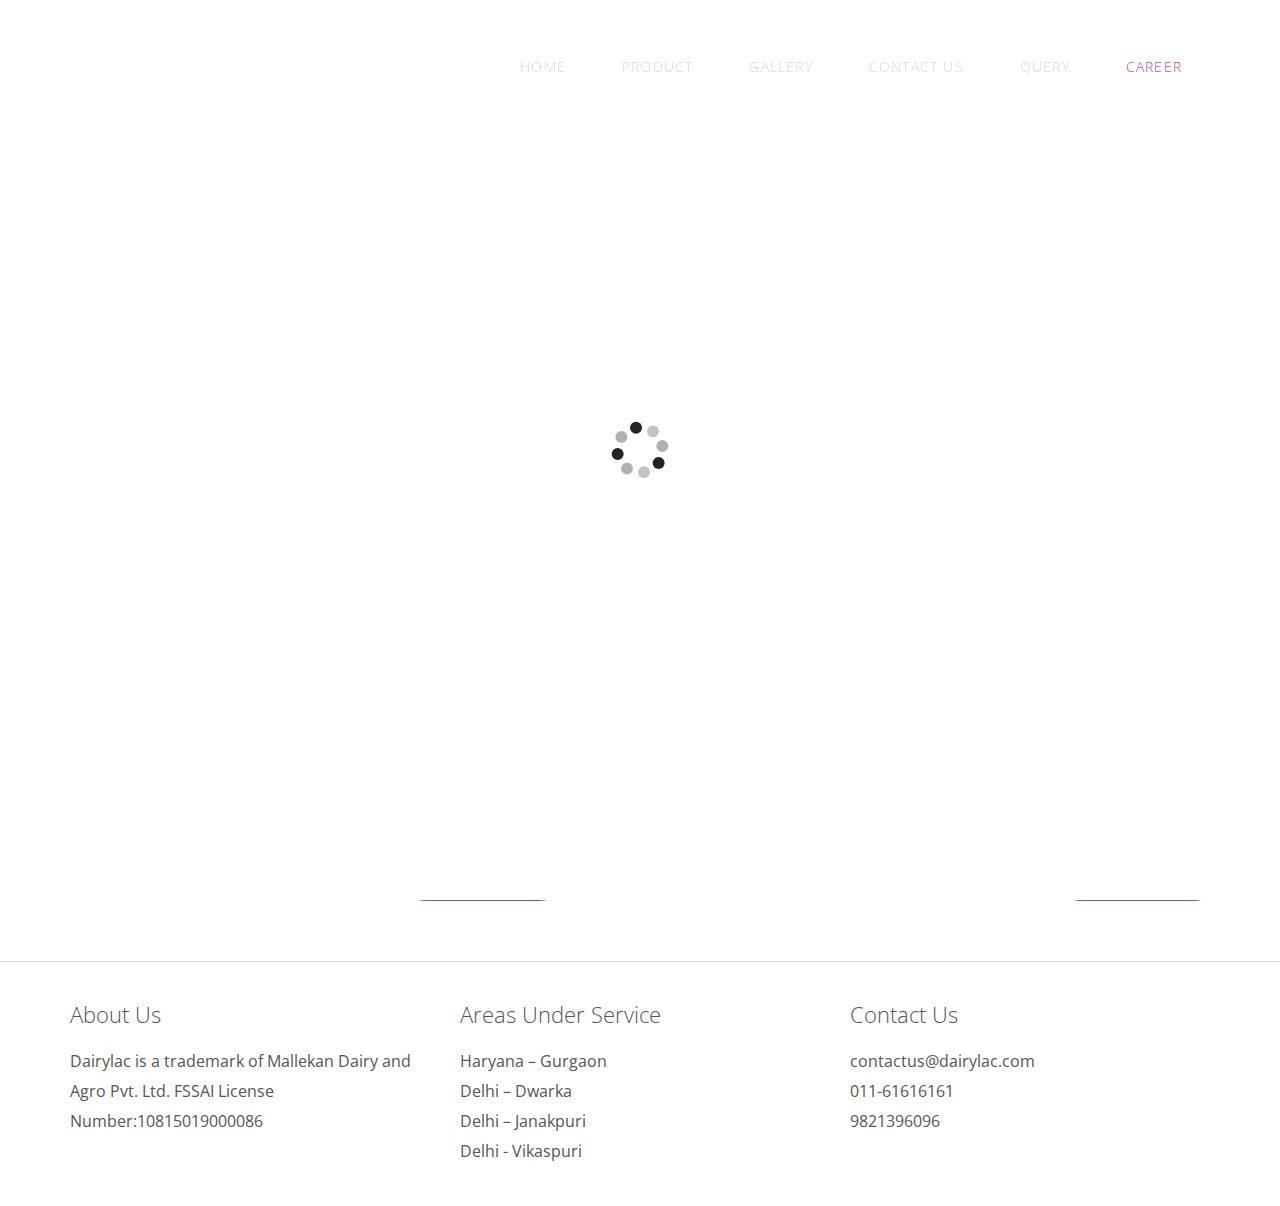
<file: dairy/career.html>
<!DOCTYPE html>
<html lang="en">
<head>
  <meta charset="utf-8">
  <title>Dairylac at your door</title>
  <meta content="width=device-width, initial-scale=1.0" name="viewport">
  <meta content="" name="keywords">
  <meta content="" name="description">

  
  <!-- Place your favicon.ico and apple-touch-icon.png in the template root directory -->
   <link href="img/fav-icon.png" rel="shortcut icon">
  
  <!-- Google Fonts -->
  <link href="https://fonts.googleapis.com/css?family=Open+Sans" rel="stylesheet">  
  
  <!-- Bootstrap CSS File -->
  <link href="css/bootstrap.min.css" rel="stylesheet">
  
  <!-- Libraries CSS Files -->
  <link rel="stylesheet" href="css/font-awesome.min.css">
  <link rel="stylesheet" href="css/font-awesome.css">

  <link href="css/animate.min.css" rel="stylesheet">
  
  <!-- Main Stylesheet File -->
  <link href="css/style.css" rel="stylesheet">
    
    <script src='https://www.google.com/recaptcha/api.js?onload=myCallBack&render=explicit' async defer></script>    
    <script>
      var recaptcha1;
      var recaptcha2;
      var myCallBack = function() {
        //Render the recaptcha1 on the element with ID "recaptcha1"
        recaptcha1 = grecaptcha.render('recaptcha1', {
          'sitekey' : '6Lf72SMUAAAAAJ6arCuJnrxm9zCvcHXiA-pBTXw3', //Replace this with your Site key
          'theme' : 'light'
        });
        
        //Render the recaptcha2 on the element with ID "recaptcha2"
        recaptcha2 = grecaptcha.render('recaptcha2', {
          'sitekey' : '6Lf72SMUAAAAAJ6arCuJnrxm9zCvcHXiA-pBTXw3', //Replace this with your Site key
          'theme' : 'light'
        });
      };
    </script>
<style type="text/css">
  
  #recaptcha {
    float: left;
}

</style>
 


</head>

<body>

<div id="preloader"></div>


 <!-- top header section  starts here -->
 <section class="top-header">	
  <div class="container-fluid">
    <div class="row">
      <div class="col-md-12 col-sm-12">
        <div class="top-header-content">
          <ul>
            <li><a href="#">Personal</a></li>
            <li><a href="#">Business</a></li>
            <li><a href="#">Investor</a></li>
          </ul>
        </div>
      </div>
    </div>
  </div>
 </section>
 <!-- top header section  ends here -->

 <!-- main header starts here -->
<section class="main-header wow fadeInUp ">
<div class="header1">
  <div class="container">
    <div class="row">
      <div class="col-md-3 col-sm-3">
        <div class="logo">
          <a href="index.html"><img src="img/logo.png"></a>
        </div>
      </div><!-- logo ends here -->

      <div class="col-md-9 col-sm-9">
         <div class="main-menu">
            <div id="navbar">
              <nav class="navbar navbar-default navbar-static-top" role="navigation">
                <div class="navbar-header">
                  <button type="button" class="navbar-toggle" data-toggle="collapse" data-target="#navbar-collapse-1">
                  <span class="sr-only">Toggle navigation</span>
                  <span class="icon-bar"></span>
                  <span class="icon-bar"></span>
                  <span class="icon-bar"></span>
                  </button>
                </div>
                <div class="collapse navbar-collapse" id="navbar-collapse-1">
                  <ul class="nav navbar-nav">
                    <li><a href="index.html">Home</a></li>
                    <li><a href="#product-section">Product</a></li>
                    <li><a href="gallery.html">Gallery</a></li>
                    <li><a href="#contact-section">Contact Us</a></li>
                    <li><a href="#leave-query">Query</a></li>
                    <li class="active"><a href="career.html">Career</a></li>
                  </ul>
                </div>
                <!-- /.navbar-collapse -->
              </nav>
            </div>

         </div>
      </div>

    </div>
  </div>
  </div>
</section>
<!-- main header ends here -->

<!-- caree banner starts here -->


<section class="career-banner">
   <div class="container-fluid">
      <div class="row">
         <div class="caree=banner-img">
            <img src="img/career.jpg" alt="cow-banner">
         </div>
      </div>
   </div>
</section>
<!-- career banner ends here -->
<!-- career form section starts here -->
<section class="career-form">
   <div class="container-fluid">
      <div class="row">
         <div class="col-md-6 col-sm-6">
            <div class="career-form-section">
               <div class="contact-form-box">
                  <div class="contact-form-content">
                     <h1><span class="text-pink">Job Profile</span><br>Marketing Executive<br>Field Work - Canopy<br>8 hr Job<br></h1>
                     <img class="wow fadeInUp" src="img/edit.png" style="visibility: visible; animation-name: fadeInUp;">
                  </div>
                  <div class="form-area">
                     <form id="marketing_form" action="#" method="post">
                        <div class="form-group row">
                           <div class="col-md-12">
                              <input class="form-control" id="queryInputName" name="queryInputName" aria-describedby="emailHelp" placeholder="Name" type="email">
                           </div>   
                        </div>
                        <div class="form-group row">
                           <div class="col-md-12">
                              <input class="form-control" id="queryInputNumber" name="queryInputNumber" aria-describedby="emailHelp" placeholder="Number" pattern="[\+]\d{2}[\(]\d{2}[\)]\d{4}[\-]\d{4}" type="phone number">
                           </div>   
                        </div>
                        <div class="form-group row">
                           <div class="col-md-12">
                              <input class="form-control" id="queryInputAddress" name="queryInputAddress" aria-describedby="emailHelp" placeholder="City and Area" type="email">
                           </div>
                        </div>
                        <div class="g-recaptcha" id='recaptcha1'></div>
                        <div class="form-submit">
                           <a href="#" id="query-marketing">
                              <p>Submit<i class="fa fa-angle-right" aria-hidden="true"></i></p>
                           </a>
                        </div>
                     </form>
                  </div>
               </div>
            </div>
         </div>
         
         <div class="col-md-6 col-sm-6">
            <div class="career-form-section">
               <div class="contact-form-box">
                  <div class="contact-form-content">
                     <h1><span class="text-pink">Job Profile</span><br>Delivery Boy<br>Must have a bike<br>3 hr Job</h1>
                     <img class="wow fadeInUp" src="img/edit.png" style="visibility: visible; animation-name: fadeInUp;">
                  </div>
                  <div class="form-area">
                     <form id="delivery_form" action="#" method="post">
                        <div class="form-group row">
                           <div class="col-md-12">
                              <input class="form-control" id="queryInputName" name="queryInputName" aria-describedby="emailHelp" placeholder="Name" type="email">
                           </div>   
                        </div>
                        <div class="form-group row">
                           <div class="col-md-12">
                              <input class="form-control" id="queryInputNumber" name="queryInputNumber" aria-describedby="emailHelp" placeholder="Number" pattern="[\+]\d{2}[\(]\d{2}[\)]\d{4}[\-]\d{4}" type="phone number">
                           </div>   
                        </div>
                        <div class="form-group row">
                           <div class="col-md-12">
                              <input class="form-control" id="queryInputAddress" name="queryInputAddress" aria-describedby="emailHelp" placeholder="City and Area" type="email">
                           </div>
                        </div>
                        <div class="g-recaptcha" id='recaptcha2'></div>
                        <div class="form-submit">
                           <a href="#" id="query-delivery">
                              <p>Submit<i class="fa fa-angle-right" aria-hidden="true"></i></p>
                           </a>
                        </div>
                     </form>
                  </div>
               </div>
            </div>
         </div>
      </div>
   </div>
</section>
<!-- career form section ends here -->






<!-- footer starts here -->
<section class="footer">
  <div class="container">
    <div class="row">
      <div class="col-md-4 col-sm-4">
        <div class="footer-mini-box">
          <h3 class="footer-title">About Us</h3>
          <p>Dairylac is a trademark of Mallekan Dairy and Agro Pvt. Ltd. FSSAI License Number:10815019000086</p>
        </div>
      </div>
      <div class="col-md-4 col-sm-4">
        <div class="footer-mini-box">
          <h3 class="footer-title">Areas Under Service</h3>
          <ul>
            <li>Haryana – Gurgaon</li>
            <li>Delhi – Dwarka</li>
            <li>Delhi – Janakpuri</li>
            <li>Delhi - Vikaspuri</li>
          </ul>
        </div>
      </div>
      <div class="col-md-4 col-sm-4">
        <div class="footer-mini-box">
          <h3 class="footer-title">Contact Us</h3>
          <p>contactus@dairylac.com <br>011-61616161<br>9821396096</p>
        </div>
      </div>
    </div>
  </div>
</section>
<!-- footer ends here -->

    
  <!-- Required JavaScript Libraries -->
  <script src="js/jquery.min.js"></script>
  <script src="js/jquery-migrate.min.js"></script>
  <script src="js/bootstrap.min.js"></script>
  <script src="js/hoverIntent.js"></script>
  <script src="js/superfish.min.js"></script>
  <script src="js/morphext.min.js"></script>
  <script src="js/wow.min.js"></script>
  <script src="js/sticky.js"></script>
  <script src="js/easing.js"></script>
<script src="js/jquery-scrolltofixed.js"></script>
<script src="js/jquery-scrolltofixed-min.js"></script>


  
  <!-- Custom Javascript File -->
  <script src="js/custom.js"></script>

 

<script type="text/javascript">
  
  // makes sure the whole site is loaded

  jQuery(window).load(function() {

          // will first fade out the loading animation

      jQuery("#status").fadeOut();

          // will fade out the whole DIV that covers the website.

      jQuery("#preloader").delay(1000).fadeOut("slow");

  })
  
</script>
<script>
    $(document).ready(function() {

        // Dock the header to the top of the window when scrolled past the banner.
        // This is the default behavior.

        $('.header').scrollToFixed();


        // Dock the footer to the bottom of the page, but scroll up to reveal more
        // content if the page is scrolled far enough.

        

        // Dock each summary as it arrives just below the docked header, pushing the
        // previous summary up the page.

        var summaries = $('.summary');
        summaries.each(function(i) {
            var summary = $(summaries[i]);
            var next = summaries[i + 1];

            summary.scrollToFixed({
                marginTop: $('.header').outerHeight(true) + 10,
                limit: function() {
                    var limit = 0;
                    if (next) {
                        limit = $(next).offset().top - $(this).outerHeight(true) - 10;
                    }
                    return limit;
                },
                zIndex: 999
            });
        });
		$("#query-marketing").click(function(e){
			var nm = $("#marketing_form #queryInputName").val();
			var ph = $("#marketing_form #queryInputNumber").val();
			var ad = $("#marketing_form #queryInputAddress").val();
			var cr = $("#g-recaptcha-response").val();
			if (nm.length==0){
				alert("Enter a valid name.");
				return false;
			}
			var re = /^[0-9]{10,12}$/;
			if (!re.test(ph)){
				alert("Enter a valid phone number.");
				return false;
			}
			if (ad.length==0){
				alert("Enter a valid city/area name.");
				return false;
			}
			if (cr.length==0){
				alert("Plese select capcha.");
				return false;
			}
			$.post("request_mail.php",{tag:'marketing',name:nm,phone:ph,address:ad,capcha:cr},function(result){
			
				var s = result.replace(/[\n\r]/g,'');
				if(s=='done'){
					document.location = "thanku.html";
				}
				else{
					alert(s);
				}
			});		
			
		});   
		$("#query-delivery").click(function(e){
			var nm = $("#delivery_form #queryInputName").val();
			var ph = $("#delivery_form #queryInputNumber").val();
			var ad = $("#delivery_form #queryInputAddress").val();
			var cr = $("#g-recaptcha-response-1").val();
			if (nm.length==0){
				alert("Enter a valid name.");
				return false;
			}
			var re = /^[0-9]{10,12}$/;
			if (!re.test(ph)){
				alert("Enter a valid phone number.");
				return false;
			}
			if (ad.length==0){
				alert("Enter a valid city/area name.");
				return false;
			}
			if (cr.length==0){
				alert("Plese select capcha.");
				return false;
			}			
			$.post("request_mail.php",{tag:'delivery',name:nm,phone:ph,address:ad,capcha:cr},function(result){
			
				var s = result.replace(/[\n\r]/g,'');
				if(s=='done'){
					document.location = "thanku.html";
				}
				else{
					alert(s);
				}
			});		
			
		});   
		
    });
    
</script>
    
</body>
</html>
</file>
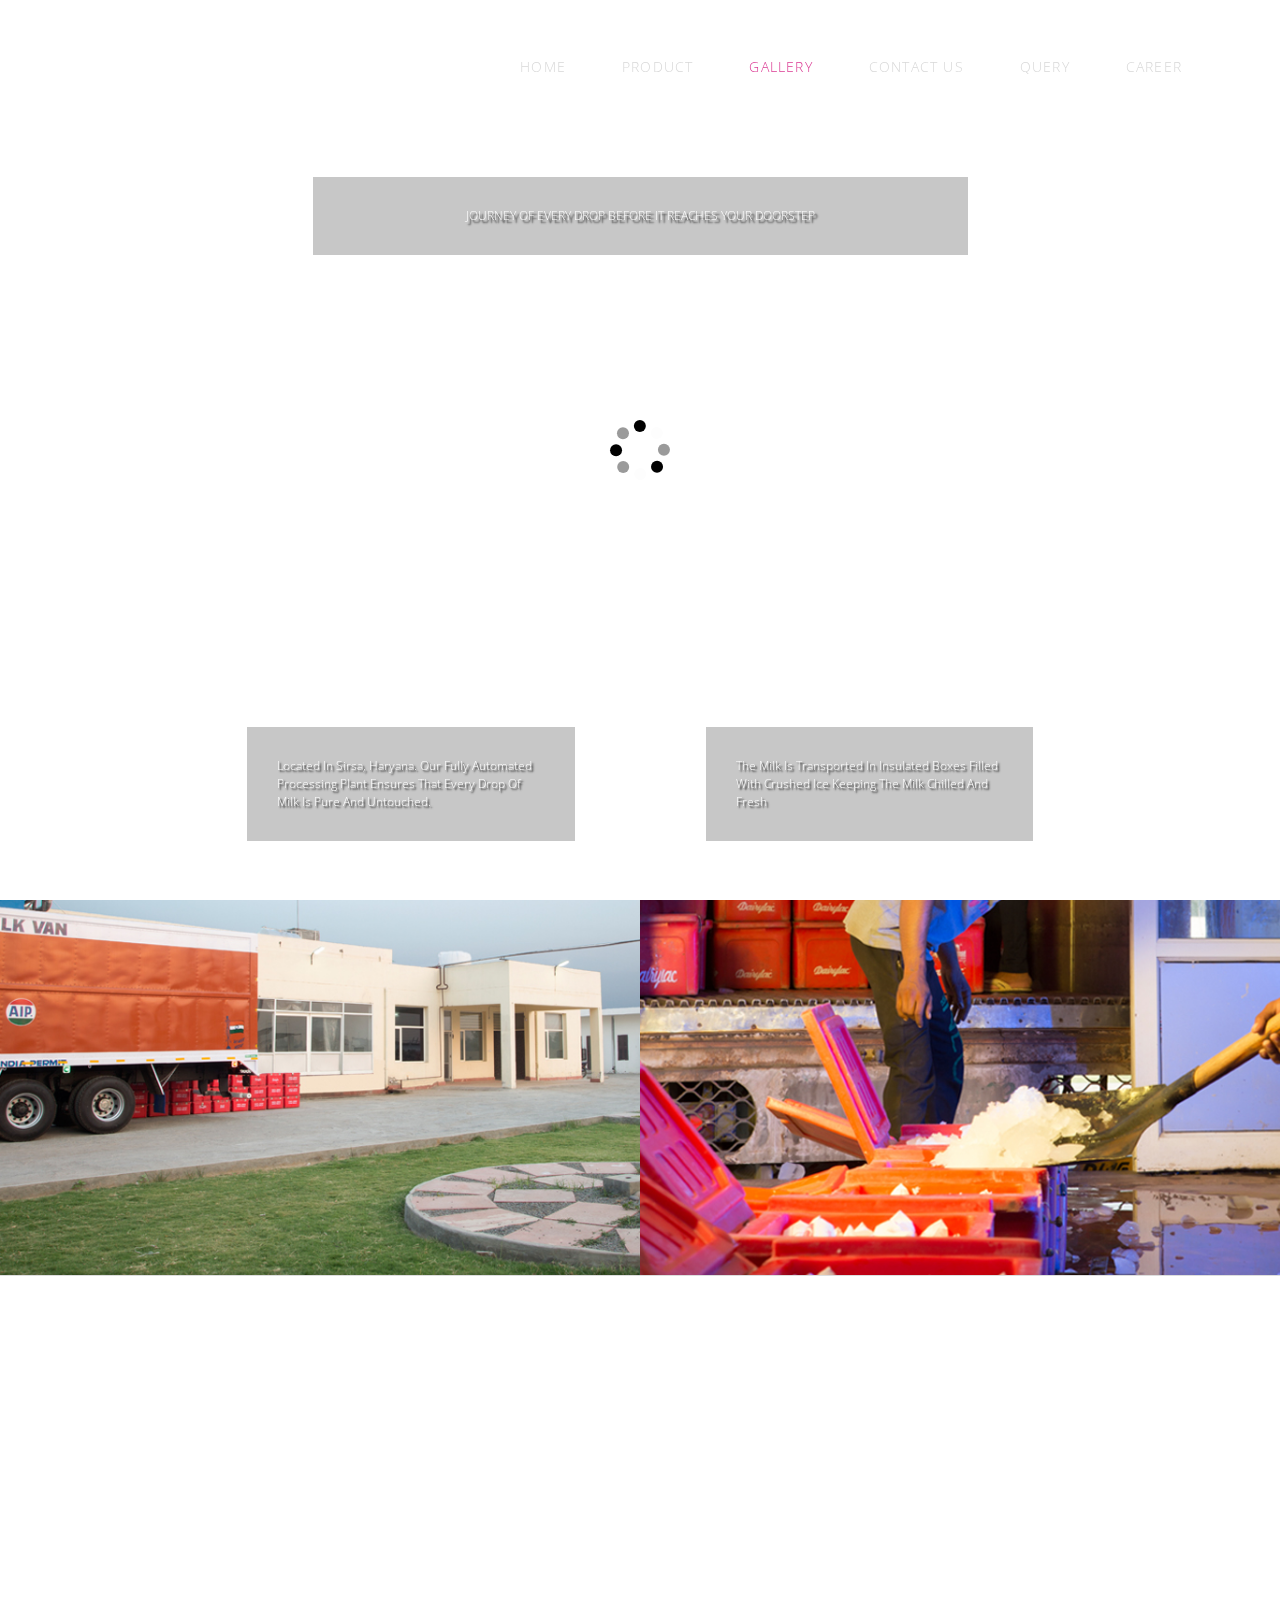
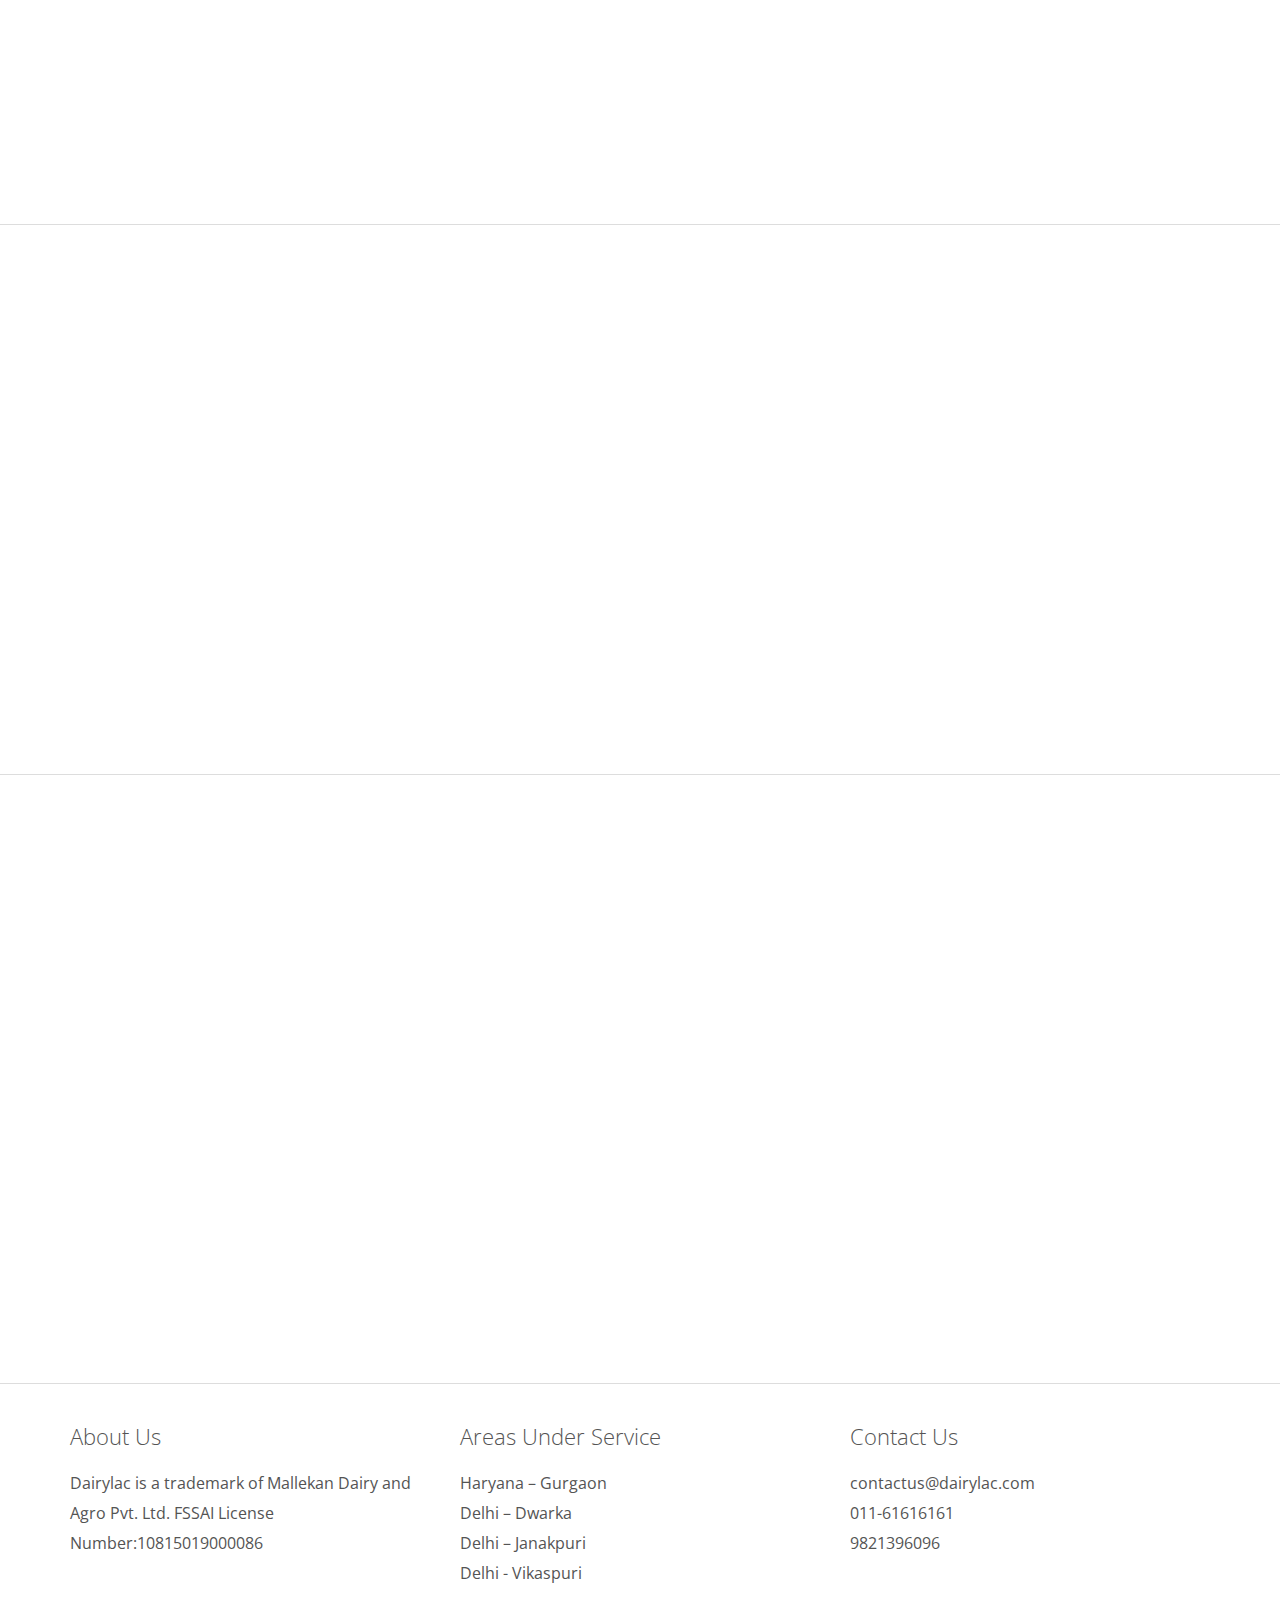
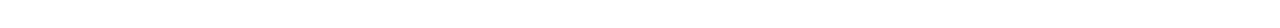
<file: dairy/gallery.html>
<!DOCTYPE html>
<html lang="en">
<head>
  <meta charset="utf-8">
  <title>Dairylac at your door</title>
  <meta content="width=device-width, initial-scale=1.0" name="viewport">
  <meta content="" name="keywords">
  <meta content="" name="description">

  <script src='https://www.google.com/recaptcha/api.js'></script>

  
  <!-- Place your favicon.ico and apple-touch-icon.png in the template root directory -->
   <link href="img/fav-icon.png" rel="shortcut icon">
  
  <!-- Google Fonts -->
  <link href="https://fonts.googleapis.com/css?family=Open+Sans" rel="stylesheet">  
  
  <!-- Bootstrap CSS File -->
  <link href="css/bootstrap.min.css" rel="stylesheet">
  
  <!-- Libraries CSS Files -->
  <link rel="stylesheet" href="css/font-awesome.min.css">
  <link rel="stylesheet" href="css/font-awesome.css">

  <link href="css/animate.min.css" rel="stylesheet">
  
  <!-- Main Stylesheet File -->
  <link href="css/style.css" rel="stylesheet">


<style type="text/css">
  
  #recaptcha {
    float: left;
}

</style>
 

 <script src='https://www.google.com/recaptcha/api.js'></script>
</head>

<body>

<div id="preloader"></div>


 <!-- top header section  starts here -->
 <section class="top-header">	
  <div class="container-fluid">
    <div class="row">
      <div class="col-md-12 col-sm-12">
        <div class="top-header-content">
          <ul>
            <li><a href="#">Personal</a></li>
            <li><a href="#">Business</a></li>
            <li><a href="#">Investor</a></li>
          </ul>
        </div>
      </div>
    </div>
  </div>
 </section>
 <!-- top header section  ends here -->

 <!-- main header starts here -->
<section class="main-header wow fadeInUp ">
<div class="header1">
  <div class="container">
    <div class="row">
      <div class="col-md-3 col-sm-3">
        <div class="logo">
          <a href="index.html"><img src="img/logo.png"></a>
        </div>
      </div><!-- logo ends here -->

      <div class="col-md-9 col-sm-9">
         <div class="main-menu">
            <div id="navbar">
              <nav class="navbar navbar-default navbar-static-top" role="navigation">
                <div class="navbar-header">
                  <button type="button" class="navbar-toggle" data-toggle="collapse" data-target="#navbar-collapse-1">
                  <span class="sr-only">Toggle navigation</span>
                  <span class="icon-bar"></span>
                  <span class="icon-bar"></span>
                  <span class="icon-bar"></span>
                  </button>
                </div>
                <div class="collapse navbar-collapse" id="navbar-collapse-1">
                  <ul class="nav navbar-nav">
                    <li><a href="index.html">Home</a></li>
                    <li><a href="http://dairylac.com/index.html#product-section">Product</a></li>
                    <li class="active"><a href="gallery.html">Gallery</a></li>
                    <li><a href="http://dairylac.com/index.html#contact-section">Contact Us</a></li>
                    <li><a href="http://dairylac.com/index.html#leave-query">Query</a></li>
                    <li><a href="career.html">Career</a></li>
                  </ul>
                </div>
                <!-- /.navbar-collapse -->
              </nav>
            </div>

         </div>
      </div>

    </div>
  </div>
  </div>
</section>
<!-- main header ends here -->

<!-- 1st image section starts here -->
<section class="main-banner-section first-img-row">
   <div class="container-fluid">
      <div class="row">  
        <div class="col-md-12 col-sm-12">
            <div class="first-img-section gallery-img">
               <img src="./img/gallery/1.jpg">
            </div>
            <div class="first-img-content-section gallery-content">
              <h2>Journey of every drop before it reaches your doorstep</h2>
            </div>
         </div>
      </div>
   </div>
</section>
<!-- 1st image section ends here -->

<!-- 2nd row starts here -->
<section class="first-row second-img-row" id="product-section">
   <div class="container-fluid-fluid">
      <div class="row">
         <div class="col-md-6 col-sm-6">
            <div class="second-img-section gallery-img wow fadeInLeft">
              <img src="img/gallery/2.jpg">
            </div>
            <div class="second-img-content-section gallery-content wow fadeInRight">
              <h2>Located in Sirsa, Haryana. Our fully automated processing plant ensures that every drop of milk is pure and untouched.</h2>
            </div>
         </div>

          <div class="col-md-6 col-sm-6">
            <div class="third-img-section gallery-img wow fadeInRight">
              <img src="img/gallery/3.jpg">
            </div>
            <div class="third-img-content-section gallery-content wow fadeInLeft">
              <h2>The milk is transported in Insulated Boxes filled with crushed Ice keeping the milk chilled and fresh </h2>
            </div>
         </div>
      </div>
   </div>
</section>
<!-- 2nd row ends here -->

<!-- 3rd image section starts here -->
<section class="main-banner-section third-img-row">
   <div class="container-fluid">
      <div class="row">  
        <div class="col-md-12 col-sm-12">
            <div class="third-img-section gallery-img wow fadeInLeft">
               <img src="img/gallery/4.jpg">
            </div>
            <div class="third-img-content-section1 gallery-content wow fadeInRight">
              <h2>Over 5 laboratory tests are conducted before the milk is approved for delivery. </h2>
            </div>
         </div>
      </div>
   </div>
</section>
<!-- 3rd image section ends here -->

<!-- 4th image section starts here -->
<section class="main-banner-section fourth-img-row">
   <div class="container-fluid">
      <div class="row">  
        <div class="col-md-12 col-sm-12">
            <div class="fourth-img-section gallery-img wow fadeInLeft">
               <img src="img/gallery/5.jpg">
            </div>
            <div class="fourth-img-content-section gallery-content wow fadeInRight">
              <h2>Thick food grade packaging ensures your milk is safe and sound. </h2>
            </div>
         </div>
      </div>
   </div>
</section>
<!-- 4th image section ends here -->

<!-- 5th row starts here -->
<section class="first-row fifth-img-row" id="product-section">
   <div class="container-fluid-fluid">
      <div class="row">
         <div class="col-md-6 col-sm-6">
            <div class="second-img-section gallery-img wow fadeInLeft">
              <img src="img/gallery/6.jpg">
            </div>
            <div class="second-img-content-section gallery-content wow fadeInRight">
              <h2>Milk is stored at 4°c in our insulated containers before dispatch </h2>
            </div>
         </div>

          <div class="col-md-6 col-sm-6">
            <div class="third-img-section gallery-img wow fadeInRight">
              <img src="img/gallery/7.jpg">
            </div>
            <div class="third-img-content-section gallery-content wow fadeInLeft">
              <h2>Procured from Desi / Indigenous cattle breeds only. Our milk is rich in A2 protein boosting your immunity. </h2>
            </div>
         </div>
      </div>
   </div>
</section>
<!-- 5th row ends here -->


<!-- footer starts here -->
<section class="footer">
  <div class="container">
    <div class="row">
      <div class="col-md-4 col-sm-4">
        <div class="footer-mini-box">
          <h3 class="footer-title">About Us</h3>
          <p>Dairylac is a trademark of Mallekan Dairy and Agro Pvt. Ltd. FSSAI License Number:10815019000086</p>
        </div>
      </div>
      <div class="col-md-4 col-sm-4">
        <div class="footer-mini-box">
          <h3 class="footer-title">Areas Under Service</h3>
          <ul>
            <li>Haryana – Gurgaon</li>
            <li>Delhi – Dwarka</li>
            <li>Delhi – Janakpuri</li>
            <li>Delhi - Vikaspuri</li>
          </ul>
        </div>
      </div>
      <div class="col-md-4 col-sm-4">
        <div class="footer-mini-box">
          <h3 class="footer-title">Contact Us</h3>
          <p>contactus@dairylac.com <br>011-61616161<br>9821396096</p>
        </div>
      </div>
    </div>
  </div>
</section>
<!-- footer ends here -->

    
  <!-- Required JavaScript Libraries -->
  <script src="js/jquery.min.js"></script>
  <script src="js/jquery-migrate.min.js"></script>
  <script src="js/bootstrap.min.js"></script>
  <script src="js/hoverIntent.js"></script>
  <script src="js/superfish.min.js"></script>
  <script src="js/morphext.min.js"></script>
  <script src="js/wow.min.js"></script>
  <script src="js/sticky.js"></script>
  <script src="js/easing.js"></script>
<script src="js/jquery-scrolltofixed.js"></script>
<script src="js/jquery-scrolltofixed-min.js"></script>


  
  <!-- Custom Javascript File -->
  <script src="js/custom.js"></script>

 

<script type="text/javascript">
  
  // makes sure the whole site is loaded

  jQuery(window).load(function() {

          // will first fade out the loading animation

      jQuery("#status").fadeOut();

          // will fade out the whole DIV that covers the website.

      jQuery("#preloader").delay(1000).fadeOut("slow");

  })
  
</script>

<script type="text/javascript">
  $( '#btn-validate' ).click(function(){
  var $captcha = $( '#recaptcha' ),
      response = grecaptcha.getResponse();
  
  if (response.length === 0) {
    $( '.msg-error').text( "reCAPTCHA is mandatory" );
    if( !$captcha.hasClass( "error" ) ){
      $captcha.addClass( "error" );
    }
  } else {
    $( '.msg-error' ).text('');
    $captcha.removeClass( "error" );
    alert( 'reCAPTCHA marked' );
  }
})
</script>

<script>
    $(document).ready(function() {

        // Dock the header to the top of the window when scrolled past the banner.
        // This is the default behavior.

        $('.header').scrollToFixed();


        // Dock the footer to the bottom of the page, but scroll up to reveal more
        // content if the page is scrolled far enough.

        

        // Dock each summary as it arrives just below the docked header, pushing the
        // previous summary up the page.

        var summaries = $('.summary');
        summaries.each(function(i) {
            var summary = $(summaries[i]);
            var next = summaries[i + 1];

            summary.scrollToFixed({
                marginTop: $('.header').outerHeight(true) + 10,
                limit: function() {
                    var limit = 0;
                    if (next) {
                        limit = $(next).offset().top - $(this).outerHeight(true) - 10;
                    }
                    return limit;
                },
                zIndex: 999
            });
        });

		$("#booking").click(function(e){
			var ph = $("#exampleInputNumber").val();
			var re = /^[0-9]{10,12}$/;
			if (!re.test(ph)){
				alert("Enter a valid phone number.");
				return false;
			}
			$.post("request_mail.php",{tag:'booking',phone:ph},function(result){});			
		});

		$("#query").click(function(e){
			var nm = $("#queryInputName").val();
			var ph = $("#queryInputNumber").val();
			var ad = $("#queryInputAddress").val();
			var ms = $("#queryTextareaMessage").val();
			if (nm.length==0){
				alert("Enter a valid name.");
				return false;
			}
			var re = /^[0-9]{10,12}$/;
			if (!re.test(ph)){
				alert("Enter a valid phone number.");
				return false;
			}
			if (ad.length==0){
				alert("Enter a valid address.");
				return false;
			}
			if (ms.length==0){
				alert("Enter a valid message.");
				return false;
			}
			$.post("request_mail.php",{tag:'query',name:nm,phone:ph,address:ad,message:ms},function(result){});			
		});
    });
</script>

<script type="text/javascript">
  $("form").submit(function(event) {

   var recaptcha = $("#g-recaptcha-response").val();
   if (recaptcha === "") {
      event.preventDefault();
      alert("Please check the recaptcha");
   }
});
</script>
    
</body>
</html>
</file>
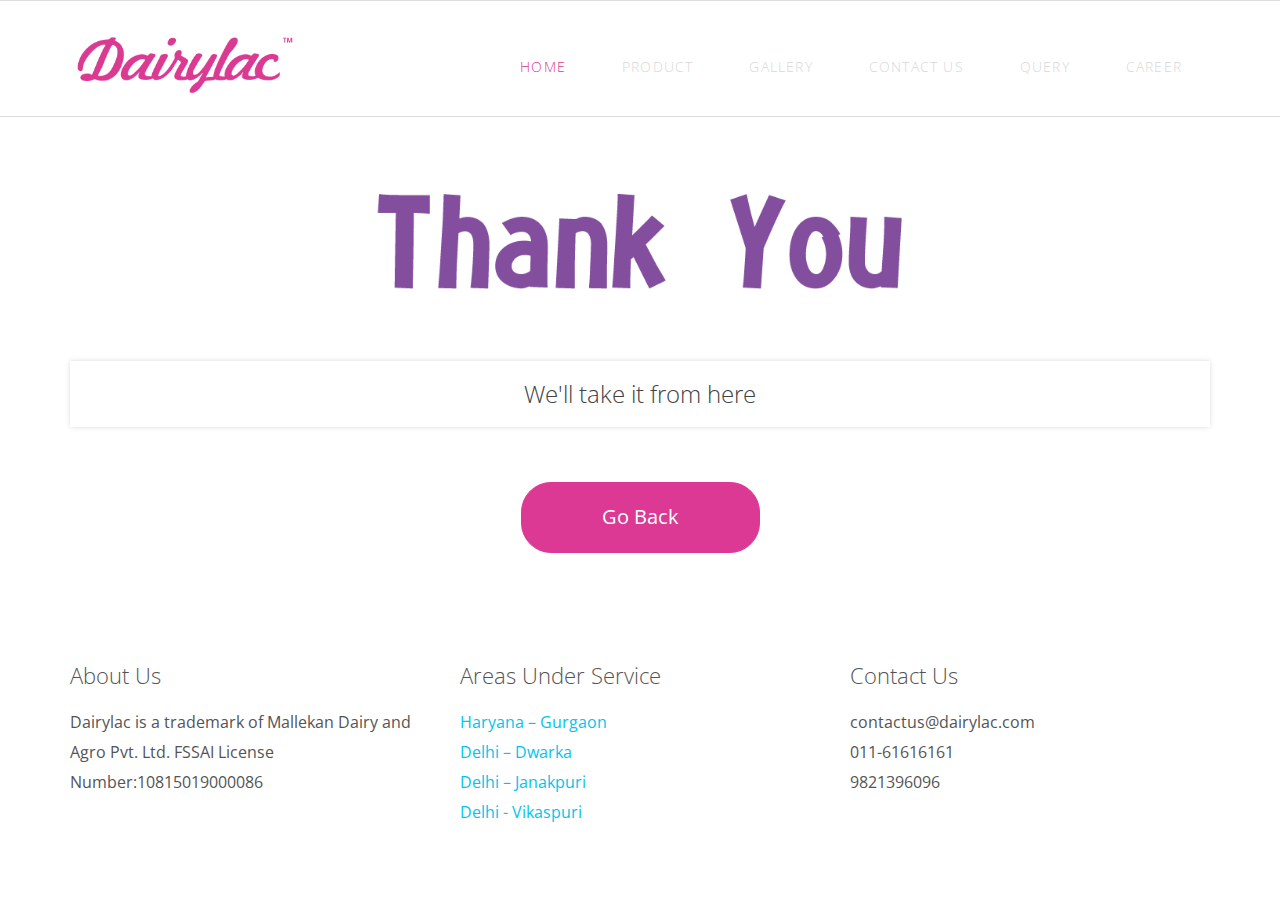
<file: dairy/thanku.html>
<!DOCTYPE html>
<html lang="en">
<head>
  <meta charset="utf-8">
  <title>Cow Milk</title>
  <meta content="width=device-width, initial-scale=1.0" name="viewport">
  <meta content="" name="keywords">
  <meta content="" name="description">
  
  <!-- Place your favicon.ico and apple-touch-icon.png in the template root directory -->
  <link href="favicon.ico" rel="shortcut icon">
  
  <!-- Google Fonts -->
  <link href="https://fonts.googleapis.com/css?family=Open+Sans" rel="stylesheet">  
  
  <!-- Bootstrap CSS File -->
  <link href="css/bootstrap.min.css" rel="stylesheet">
  
  <!-- Libraries CSS Files -->
  <link rel="stylesheet" href="css/font-awesome.min.css">
  <link rel="stylesheet" href="css/font-awesome.css">

  <link href="css/animate.min.css" rel="stylesheet">
  
  <!-- Main Stylesheet File -->
  <link href="css/style.css" rel="stylesheet">

  
</head>

<body>


 <!-- main header starts here -->
<section class="main-header wow fadeInUp ">
  <div class="container header">
    <div class="row">
      <div class="col-md-3 col-sm-3">
        <div class="logo">
          <a href="index.html"><img src="img/logo.png"></a>
        </div>
      </div><!-- logo ends here -->

      <div class="col-md-9 col-sm-9">
         <div class="main-menu">
            <div id="navbar">
              <nav class="navbar navbar-default navbar-static-top" role="navigation">
                <div class="navbar-header">
                  <button type="button" class="navbar-toggle" data-toggle="collapse" data-target="#navbar-collapse-1">
                  <span class="sr-only">Toggle navigation</span>
                  <span class="icon-bar"></span>
                  <span class="icon-bar"></span>
                  <span class="icon-bar"></span>
                  </button>
                </div>
                <div class="collapse navbar-collapse" id="navbar-collapse-1">
                  <ul class="nav navbar-nav">
                    <li class="active"><a href="index.html">Home</a></li>
                    <li><a href="http://dairylac.com/index.html#product-section">Product</a></li>
                    <li><a href="gallery.html">Gallery</a></li>
                    <li><a href="http://dairylac.com/index.html#contact-section">Contact Us</a></li>
                    <li><a href="http://dairylac.com/index.html#leave-query">Query</a></li>
                    <li><a href="career.html">career</a></li>
                  </ul>
                </div>
                <!-- /.navbar-collapse -->
              </nav>
            </div>

         </div>
      </div>

    </div>
  </div>
</section>
<!-- main header ends here -->

<!-- thanku-middle-section strts here -->
  <section class="thanku-middle-section">
    <div class="container">
      <div class="row">
        <div class="col-md-12 col-sm-12">
          <div class="thnks-content">
            <div class="thnku-img"><img class="wow fadeInRight" src="img/Thank-You-Image.png"></div>
            <h3>We'll take it from here</h3>
            
            <a href="index.html"><p>Go Back</p></a>
          </div>
        </div>
        
      </div>
    </div>
  </section>
<!-- thanku-middle-section strts here -->


<!-- footer starts here -->
<section class="footer">
  <div class="container">
    <div class="row">
      <div class="col-md-4 col-sm-4">
        <div class="footer-mini-box">
          <h3 class="footer-title">About Us</h3>
          <p>Dairylac is a trademark of Mallekan Dairy and Agro Pvt. Ltd. FSSAI License Number:10815019000086</p>
        </div>
      </div>
      <div class="col-md-4 col-sm-4">
        <div class="footer-mini-box">
          <h3 class="footer-title">Areas Under Service</h3>
          <ul>
            <li><a href="#">Haryana – Gurgaon</a></li>
            <li><a href="#">Delhi – Dwarka</a></li>
            <li><a href="#">Delhi – Janakpuri</a></li>
            <li><a href="#">Delhi - Vikaspuri</a></li>
          </ul>
        </div>
      </div>
      <div class="col-md-4 col-sm-4">
        <div class="footer-mini-box">
          <h3 class="footer-title">Contact Us</h3>
          <p>contactus@dairylac.com <br>011-61616161<br>9821396096</p>
        </div>
      </div>
    </div>
  </div>
</section>
<!-- footer ends here -->




    
  <!-- Required JavaScript Libraries -->
  <script src="js/jquery.min.js"></script>
  <script src="js/jquery-migrate.min.js"></script>
  <script src="js/bootstrap.min.js"></script>
  <script src="js/hoverIntent.js"></script>
  <script src="js/superfish.min.js"></script>
  <script src="js/morphext.min.js"></script>
  <script src="js/wow.min.js"></script>
  <script src="js/sticky.js"></script>
  <script src="js/easing.js"></script>
  
  <!-- Custom Javascript File -->
  <script src="js/custom.js"></script>

  <script>
    $(document).ready(function() {

        // Dock the header to the top of the window when scrolled past the banner.
        // This is the default behavior.

        $('.header').scrollToFixed();


        // Dock the footer to the bottom of the page, but scroll up to reveal more
        // content if the page is scrolled far enough.

       


        // Dock each summary as it arrives just below the docked header, pushing the
        // previous summary up the page.

        var summaries = $('.summary');
        summaries.each(function(i) {
            var summary = $(summaries[i]);
            var next = summaries[i + 1];

            summary.scrollToFixed({
                marginTop: $('.header').outerHeight(true) + 10,
                limit: function() {
                    var limit = 0;
                    if (next) {
                        limit = $(next).offset().top - $(this).outerHeight(true) - 10;
                    } 
                    return limit;
                },
                zIndex: 999
            });
        });
    });
</script>

  
    
</body>
</html>
</file>
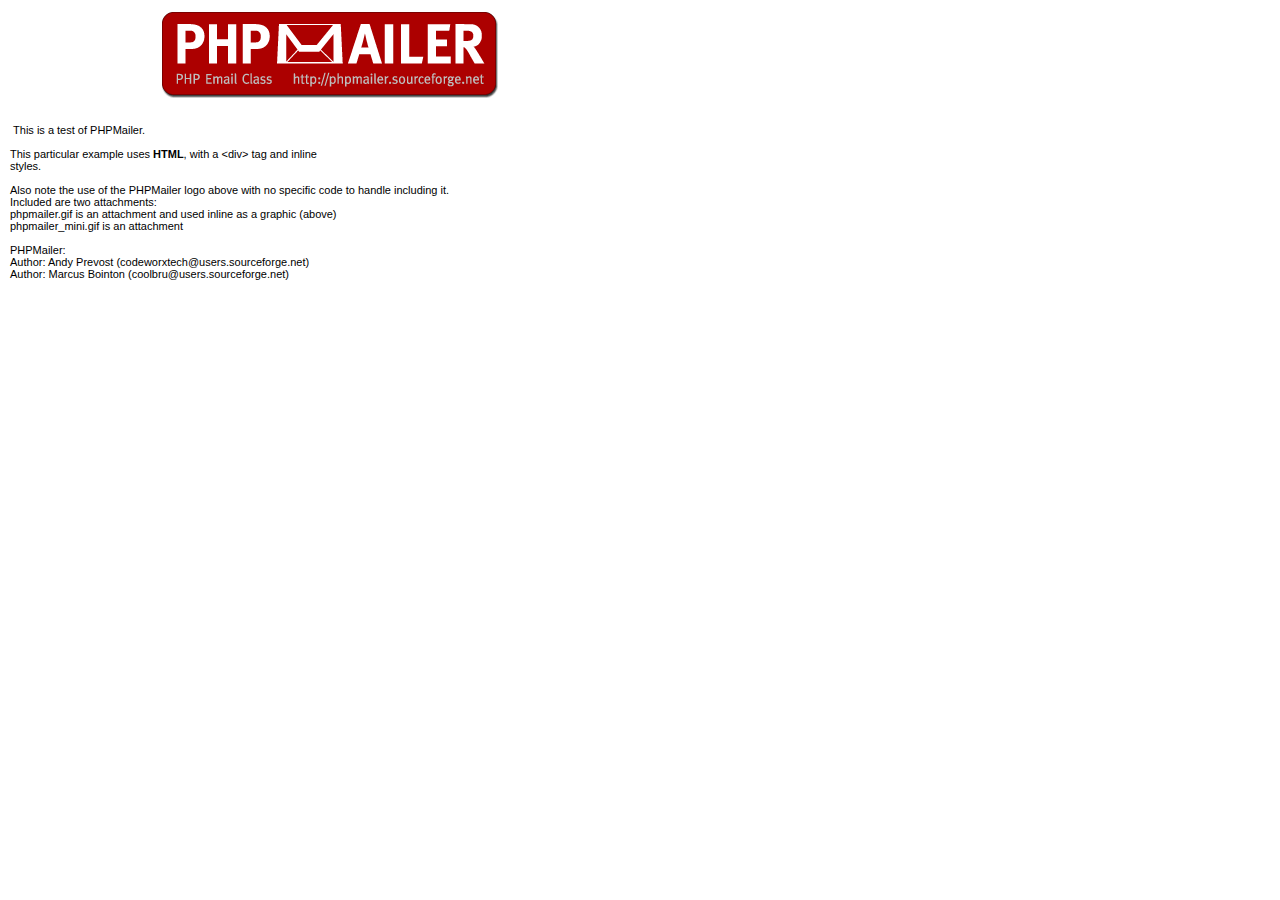
<file: dairy/PHPMailer_5.2.4/examples/contents.html>
<body style="margin: 10px;">
<div style="width: 640px; font-family: Arial, Helvetica, sans-serif; font-size: 11px;">
<div align="center"><img src="images/phpmailer.gif" style="height: 90px; width: 340px"></div><br>
<br>
&nbsp;This is a test of PHPMailer.<br>
<br>
This particular example uses <strong>HTML</strong>, with a &lt;div&gt; tag and inline<br>
styles.<br>
<br>
Also note the use of the PHPMailer logo above with no specific code to handle
including it.<br />
Included are two attachments:<br />
phpmailer.gif is an attachment and used inline as a graphic (above)<br />
phpmailer_mini.gif is an attachment<br />
<br />
PHPMailer:<br />
Author: Andy Prevost (codeworxtech@users.sourceforge.net)<br />
Author: Marcus Bointon (coolbru@users.sourceforge.net)<br />
</div>
</body>
</file>
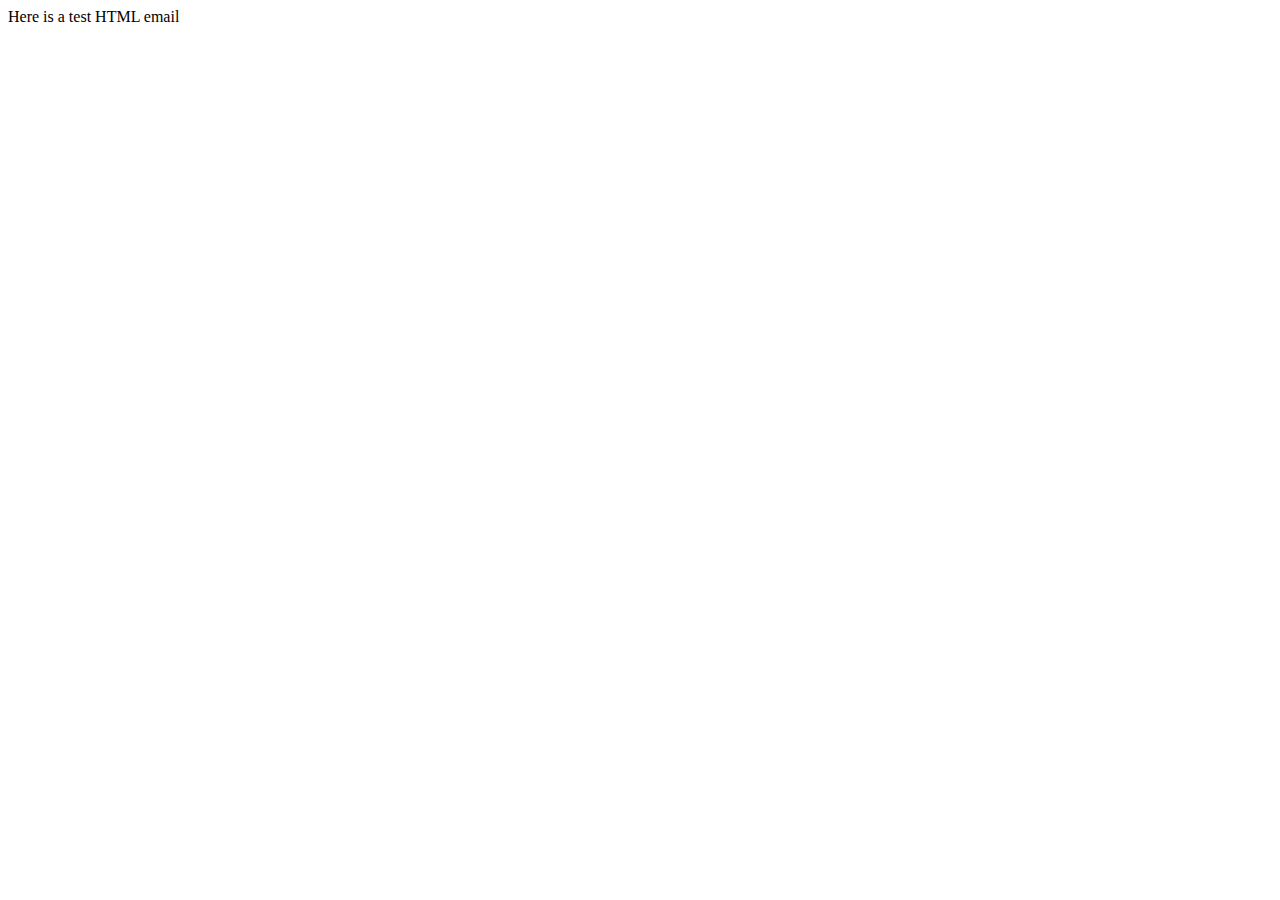
<file: dairy/PHPMailer_5.2.4/test/contents.html>
<!DOCTYPE HTML PUBLIC "-//W3C//DTD HTML 4.01 Transitional//EN">
<html>
  <head>
    <title>Email test</title>
    <meta http-equiv="Content-Type" content="text/html; charset=UTF-8">
  </head>
  <body>
	<p>Here is a test HTML email</p>
  </body>
</html>
</file>
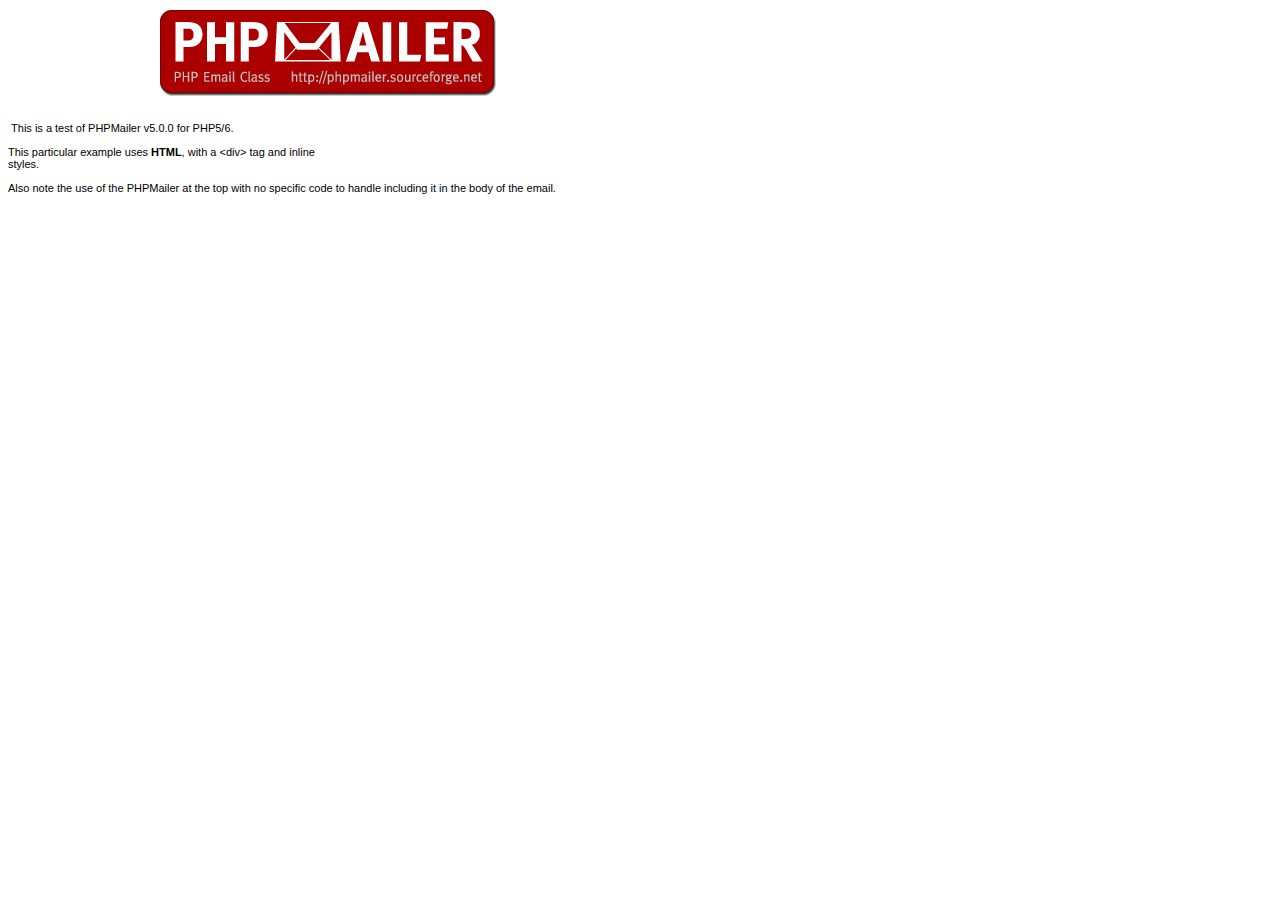
<file: dairy/PHPMailer_5.2.4/test_script/contents.html>
<body>
<div style="width: 640px; font-family: Arial, Helvetica, sans-serif; font-size: 11px;">
<div align="center"><img src="images/phpmailer.gif" style="height: 90px; width: 340px"></div><br />
<br />
&nbsp;This is a test of PHPMailer v5.0.0 for PHP5/6.<br />
<br />
This particular example uses <strong>HTML</strong>, with a &lt;div&gt; tag and inline<br />
styles.<br />
<br />
Also note the use of the PHPMailer at the top with no specific code to handle
including it in the body of the email.</div>


</body>
</file>
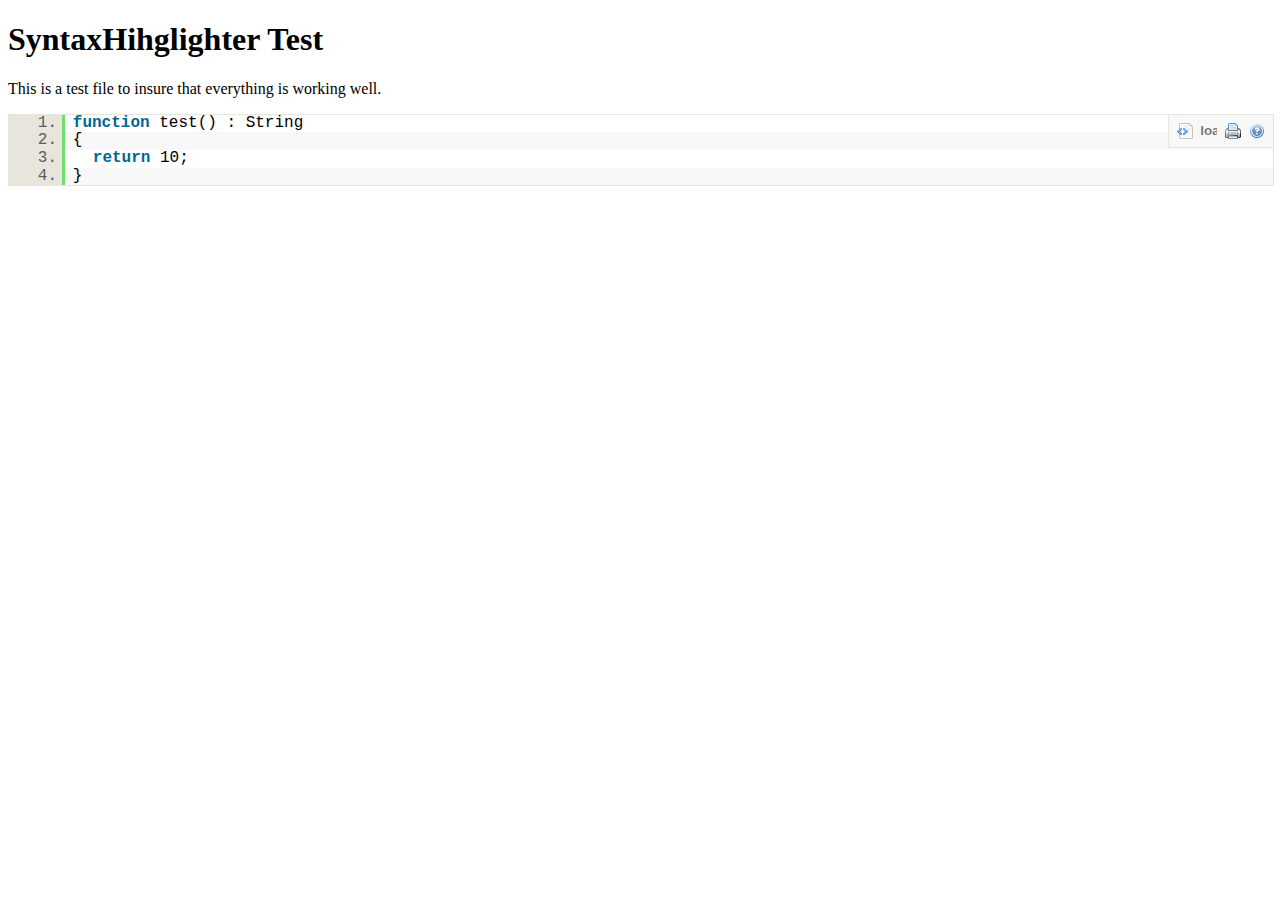
<file: dairy/PHPMailer_5.2.4/test_script/test.html>
<!DOCTYPE html PUBLIC "-//W3C//DTD XHTML 1.0 Strict//EN" "http://www.w3.org/TR/xhtml1/DTD/xhtml1-strict.dtd">
<html xmlns="http://www.w3.org/1999/xhtml" xml:lang="en" lang="en">
<head>
  <meta http-equiv="Content-Type" content="text/html; charset=UTF-8" />
  <title>SyntaxHighlighter Build Test Page</title>
  <script type="text/javascript" src="scripts/shCore.js"></script>
  <!--
  <script type="text/javascript" src="scripts/shBrushBash.js"></script>
  <script type="text/javascript" src="scripts/shBrushCpp.js"></script>
  <script type="text/javascript" src="scripts/shBrushCSharp.js"></script>
  <script type="text/javascript" src="scripts/shBrushCss.js"></script>
  <script type="text/javascript" src="scripts/shBrushDelphi.js"></script>
  <script type="text/javascript" src="scripts/shBrushDiff.js"></script>
  <script type="text/javascript" src="scripts/shBrushGroovy.js"></script>
  <script type="text/javascript" src="scripts/shBrushJava.js"></script>
  <script type="text/javascript" src="scripts/shBrushJScript.js"></script>
  -->
  <script type="text/javascript" src="scripts/shBrushPhp.js"></script>
  <!--
  <script type="text/javascript" src="scripts/shBrushPlain.js"></script>
  <script type="text/javascript" src="scripts/shBrushPython.js"></script>
  <script type="text/javascript" src="scripts/shBrushRuby.js"></script>
  <script type="text/javascript" src="scripts/shBrushScala.js"></script>
  <script type="text/javascript" src="scripts/shBrushSql.js"></script>
  <script type="text/javascript" src="scripts/shBrushVb.js"></script>
  <script type="text/javascript" src="scripts/shBrushXml.js"></script>
  -->
  <link type="text/css" rel="stylesheet" href="styles/shCore.css"/>
  <link type="text/css" rel="stylesheet" href="styles/shThemeDefault.css"/>
  <script type="text/javascript">
    SyntaxHighlighter.config.clipboardSwf = 'scripts/clipboard.swf';
    SyntaxHighlighter.all();
  </script>
</head>

<body >
<h1>SyntaxHihglighter Test</h1>
<p>This is a test file to insure that everything is working well.</p>

<pre class="brush: php;">
function test() : String
{
  return 10;
}
</pre>
</html>
</file>
<file: dairy/css/style.css>
/*--------------------------------------------------------------
# global Css
--------------------------------------------------------------*/

/*********************************  my suctom font ********************************/


/**********************************************************************************/


body {
  background: #fff;
  color: #666666;
  font-family: 'Open Sans', sans-serif;
  box-sizing: border-box;
}

a {
  color: #03C4EB;
  transition: 0.5s;
}

a:hover, a:active, a:focus {
  color: #03c5ec;
  outline: none;
  text-decoration: none;
  box-sizing: border-box;
}

p {
  padding: 0;
  margin: 0 0 30px 0;
  box-sizing: border-box;
}

h1, h2, h3, h4, h5, h6 {
  font-family: 'Open Sans', sans-serif;
  margin: 0 0 20px 0;
  padding: 0;
  font-weight:100;
  box-sizing: border-box;
}

ul{
  padding:0px;
  list-style-type:none;
  margin:0px;
}

section{
  padding:40px 0px;;
}

img{
  max-width:100%;
}

.padding-top-0{
  padding:0px;
}

.padding-bottom-0{
  padding:0px;
}

.top-header-content ul li{
  
}

/* Prelaoder */
#preloader {
  position: fixed;
  left: 0;
  top: 0;
  z-index: 999;
  width: 100%;
  height: 100%;
  overflow: visible;
  background: #fff url("../img/preloader.svg") no-repeat center center;
}

/* Back to top button */
.back-to-top {
  position: fixed;
  display: none;
  background: rgba(0, 0, 0, 0.2);
  color: #fff;
  padding: 6px 12px 9px 12px;
  font-size: 16px;
  border-radius: 2px;
  right: 15px;
  bottom: 15px;
  transition: background 0.5s;
}

@media (max-width: 768px) {
  .back-to-top {
    bottom: 15px;
  }
}

.back-to-top:focus {
  background: rgba(0, 0, 0, 0.2);
  color: #fff;
  outline: none;
}

.back-to-top:hover {
  background: #03C4EB;
  color: #fff;
}

/*--------------------------------------------------------------
# section wise css
--------------------------------------------------------------*/

.top-header-content{
  text-align:right;
  padding:10px 0px;
}

.top-header-content ul li{
  display:inline-block;
}

.top-header-content ul li a{
  color:#707070;
  padding:3px;
  margin-left:10px;
  font-size:10px;
  text-transform: uppercase;
}

.top-header-content ul li a::last-child{
  margin-left:0px;
}

.top-header{
  display:none;
}

.main-header {
    padding: 30px 0px 20px 0px;
    border-bottom: 1px solid #ddd;
    border-top: 1px solid #ddd;
    transition: 0.5s;
}





.scroll-to-fixed-fixed .logo img {
    max-width: 148px !important;
    padding: 10px 0px;
    transition: 0.5s;
}

.main-header .logo img {
    max-width: 230px;
}

.navbar{
  margin-bottom:0px;
}


.navbar-default {
    background: transparent;
    border: none;
}

.nav.navbar-nav {
    padding-top: 11px;
    float: right;
}

.main-menu .navbar-default ul li a {
    background: none;
    text-transform: uppercase;
    letter-spacing: 1.2px;
    padding: 0;
    margin: 0 28px;
    cursor: pointer;
    line-height: 17px;
    color: #d8d8d8 !important;
    font-weight: 100;
    font-size: 14px;
    line-height: 50px;
}

.main-menu .navbar-default ul li.active a {
    background: transparent;
    color:#db3a93 !important;
}

.main-menu .navbar-default ul li a:hover{
  color:#db3a93 !important;
}

.main-header .navbar-nav > .active > a, .main-header .navbar-nav > .active > a:focus, .main-header .navbar-nav > .active > a:hover{
  color:#db3a93 !important;
}


.main-menu .navbar-default ul li.active a:hover{
  background: transparent;
}


.pink-color{
  color:#db3a93;
}

.light-black {
    color: #424242;
}
.main-banner-content h2 {
  
    margin-top: 60px;
}

.main-banner-img img {
    max-width: 240px;
}



.main-banner-content h2.light-black {
    font-size: 40px;
    font-weight: 100;
    line-height: 59px;
}

.main-banner-content h2 .pink-color{
  font-size:49px;
}

.text-pink{
  color:#dc3994;
}

.text-purple{
  color:#824e9d;
}


.suit-your-self-content-box h1{
  color:#424242;
}


.main-banner-section {
    padding: 20px 0px;
    border-bottom: 1px solid #ddd;
}

.container-fluid {
    padding: 0px;
    overflow: hidden;
}



.suit-your-self-content-box h1 {
    padding: 40px 0px 0px 90px;
    font-size: 60px;
    line-height: 70px;
    margin-bottom: 135px;
    text-transform: uppercase;
    transition: 0.5s;
}

.suit-your-self-content-box:hover {
    background: #ededed;
    transition: 0.5s;
}
/*.box-xontainer.white-bg{
  transition: 0.5s;
}

.box-xontainer.white-bg:hover{
  background: #ededed;
    transition: 0.5s;
}
*/
.dark-grey.free-home {
    color: #666666;
    font-size: 30px;
    font-weight: 100;
    margin-bottom: 0px;
    padding-top: 42px;
    padding-bottom: 30px;
    line-height: 65px;
}

.pink-bg{
  background-color:#dc3994;
}

.first-row .col-md-6 {
    padding: 0px;
}

.first-row {
    padding: 0px;
    border-bottom: 1px solid #ddd;
}



.num-input-section h2 {
    color: #fff;
    padding: 60px 0px 30px 60px;
    font-size: 35px;
    line-height: 40px;
    margin-bottom: 0px;
}

.num-input-section .form-control {
    background: transparent;
    border-bottom: 1px solid #f8f8f8;
    border-top: none;
    border-left: none;
    border-right: none;
    box-shadow: none;
    border-radius: 0px;
    font-size: 20px;
    color: #f8f8f8;
    padding: 0px;
    font-weight: normal;
}

.num-input-section .form-control::-moz-placeholder {
    color: #f8f8f8;
    opacity: 1;
}



.call-icon img {
    max-width: 160px;
    margin-top: 0px;
    margin-bottom: 60px;
    margin-left: -40px;
}

.num-input-section p {
    font-size: 20px;
    line-height: 59px;
    text-transform: capitalize;
    font-weight: 100;
    color: #dc3994;
    margin-top: 20px;
    transition: 0.3s;
    background: #fff;
    display: inline-block;
    padding: 0px 40px;
    border-radius: 30px;
}

.num-input-section .form-group{
    padding-left: 60px;
}

.box-xontainer.white-bg H2 {
    font-size: 40px;
    padding-left: 60px;
    padding-top: 60px;
    line-height: 50px;
    float: left;
    color: #282828;
}

.left-content img {
    float: right;
    width: 252px;
}

.suit-your-self-content-box {
    border-right: 1px solid #ddd;
    box-sizing: border-box;
    padding-bottom: 0px;
}

.right-img {
    display: inline-block;
    float: right;
    max-width: 50%;
}

/*.left-content {
    float: left;
}*/

.box-xontainer.white-bg {
    display: inline-block;
    width: 100%;
    margin-top: -6px;
}

.num-input-section i{
  transition: 0.5s;
}

.num-input-section:hover i {
    margin-left: 35px;
    transition: 0.5s;
}

.second-row-left .content-area h1 {
    font-size: 30px;
    line-height: 40px;
    padding: 60px 0px 0px 90px;
    float: left;
    color: #424242;
}

.light-grey{
  color:#666;
}

.content-area img {
    max-width: 270px;
    float: right;
    position: absolute;
    bottom: 0px;
    right: 0px;
}

.content-area {
    display: inline-block;
    position: relative;
    width: 100%;
}
/*
.second-row-left {
    border-bottom: 1px solid #333;
    border-right: 1px solid #333;
}
*/
.second-row-right {
    background: #f4f4f6;
}

.second-row-right .content-area h1 {
    font-size: 30px;
    line-height: 40px;
    padding: 60px 0px 0px 60px;
    float: left;
    color: #424242;
}


.second-row-right .content-area {
    min-height: 320px;
}

.second-row .col-md-6 {
    padding: 0px;
}

.second-row-right .content-area img {
    max-width: 300px;
}

.third-row-content-area h1 {
    font-size: 30px;
    line-height: 40px;
    padding: 40px 0px 80px 90px;
    float: left;
    margin: 0px;
    color: #424242;
}

.app-section {
    background: #f4f4f6;
    position: relative;
    padding-bottom: 80px;
}

.app-section img {
    position: absolute;
    max-width: 100px;
}

.app-section .apple {
    right: 50px;
    bottom: 100px;
    background: #fff;
    border-radius: 100%;
    padding: 10px;
}

.app-section .android {
    right: 120px;
    bottom: 30px;
    background: #fff;
    border-radius: 100%;
    padding: 10px;
}

.fourth-row {
    padding: 0px;
    border-bottom: 1px solid #ddd;
  }

  
.third-row-content-area img {
    max-width: 350px;
    float: right;
    right: 75px;
    position: absolute;
    top: 35px;
}

.app-section h1 {
    font-size: 30px;
    line-height: 40px;
    padding: 60px 0px 0px 90px;
}

.app-section .text-pink {
    line-height: 60px;
}

.contact-form-content .text-pink{
  line-height: 60px; 
}

.second-row {
    padding: 0px;
    border-bottom: 1px solid #ddd;
    margin: 0px;
    display: inline-block;
    width: 100%;
}

.second-row-left {
    border-right: 1px solid #ddd;
}

.third-row {
    border-bottom: 1px solid #ddd;
    padding: 0px;
}



.box-container.purple-bg {
    background: #824e9d;
    padding: 50px;
}

.item.active p {
    color: #fff;
    font-size: 20px;
    line-height: 30px;
}

.quote-left{
  text-align:left;
}


.quote-right{
  text-align:right;
}

.quote-left .fa {
    color: #fff;
    font-size:30px;
}

.quote-right .fa {
    color: #fff;
    font-size:30px;
}

.contact-form-content h1 {
    padding: 60px;
    font-size: 30px;
    line-height: 40px;
    position: relative;
}

.contact-form-content img {
    position: absolute;
    max-width: 94px;
    right: 70px;
    top: 175px;
    padding: 13px;
}

/*.form-area .form-control {
    height: 100%;
    border-bottom: 1px solid #ddd;
    border-radius: 0px;
    border-top: none;
    border-right: none;
    border-left: none;
    box-shadow: none;
    padding-left: 0px;
    font-size: 22px;
    font-weight: 100;
    color:#5d5d5d;
}
*/

.form-area .form-control {
    height: 100%;
    box-shadow: none;
    padding-left: 12px;
    font-size: 16px;
    font-weight: 100;
    color: #444;
    border-color: #ddd;
}


.contact-form-box form {
    padding: 0px 60px;
}

.form-submit p {
    color: #fff;
    font-size: 20px;
    float: right;
    background: #824e9d;
    padding: 10px 40px;
    border-radius: 30px;
    transition: 0.3s;
    border: 1px solid #824e9d;
    margin:10px 0px; 
}

.form-submit p:hover {
    color: #824e9d;
    background: #fff;
    border: 1px solid #824e9d;
    transition: 0.3s;
}

.form-submit i {
    margin-left: 10px;
}

.form-area .form-group {
    margin-bottom: 36px;
}

.footer-title {
    font-size: 22px;
    color: #545454;
}

.footer-mini-box p {
    font-size: 16px;
    color: #545454;
    line-height: 30px;
}

.footer-mini-box ul li {
    color: #545454;
    font-size: 16px;
    line-height: 30px;
}

/*****************************  MENU CSS *************************************/


.dropdown-menu > li.kopie > a {
    padding-left:5px;
}
 
.dropdown-submenu {
    position:relative;
}
.dropdown-submenu>.dropdown-menu {
   top:0;left:100%;
   margin-top:-6px;margin-left:-1px;
   -webkit-border-radius:0 6px 6px 6px;-moz-border-radius:0 6px 6px 6px;border-radius:0 6px 6px 6px;
 }
  
.dropdown-submenu > a:after {
  border-color: transparent transparent transparent #333;
  border-style: solid;
  border-width: 5px 0 5px 5px;
  content: " ";
  display: block;
  float: right;  
  height: 0;     
  margin-right: -10px;
  margin-top: 5px;
  width: 0;
}
 
.dropdown-submenu:hover>a:after {
    border-left-color:#555;
 }

.dropdown-menu > li > a:hover, .dropdown-menu > .active > a:hover {
  text-decoration: underline;
}  
  
@media (max-width: 767px) {
  .navbar-nav  {
     display: inline;
  }
  .navbar-default .navbar-brand {
    display: inline;
  }
  .navbar-default .navbar-toggle .icon-bar {
    background-color: #fff;
  }
  .navbar-default .navbar-nav .dropdown-menu > li > a {
    color: red;
    background-color: #ccc;
    border-radius: 4px;
    margin-top: 2px;   
  }
   .navbar-default .navbar-nav .open .dropdown-menu > li > a {
     color: #333;
   }
   .navbar-default .navbar-nav .open .dropdown-menu > li > a:hover,
   .navbar-default .navbar-nav .open .dropdown-menu > li > a:focus {
     background-color: #ccc;
   }

   .navbar-nav .open .dropdown-menu {
     border-bottom: 1px solid white; 
     border-radius: 0;
   }


  .dropdown-menu {
      padding-left: 10px;
  }
  .dropdown-menu .dropdown-menu {
      padding-left: 20px;
   }
   .dropdown-menu .dropdown-menu .dropdown-menu {
      padding-left: 30px;
   }
   li.dropdown.open {
    border: 0px solid red;
   }

}
 
@media (min-width: 768px) {
  ul.nav li:hover > ul.dropdown-menu {
    display: block;
  }
  #navbar {
    text-align: center;
  }
}  
/************************************************************/



/****************   testomonial css  ******************/


.quote {
    color: rgba(0,0,0,.1);
    text-align: center;
    margin-bottom: 30px;
}

/*-------------------------------*/
/*    Carousel Fade Transition   */
/*-------------------------------*/


#fade-quote-carousel.carousel .carousel-inner .item {
  opacity: 0;
  -webkit-transition-property: opacity;
      -ms-transition-property: opacity;
          transition-property: opacity;
}
#fade-quote-carousel.carousel .carousel-inner .active {
  opacity: 1;
  -webkit-transition-property: opacity;
      -ms-transition-property: opacity;
          transition-property: opacity;
}
#fade-quote-carousel.carousel .carousel-indicators {
  bottom: 10px;
}
#fade-quote-carousel.carousel .carousel-indicators > li {
  background-color: #fff;
  border: none;
}
#fade-quote-carousel blockquote {
    text-align: left;
    font-size: 38px;
    line-height: 49px;
    font-weight: 100;
    border:none;
}

.name {
    font-size: 34px;
    margin: 0px;
    text-align:center;
}

.designation {
    font-size: 26px;
    margin: 0px;
    text-align:center;
}

.testomonial-title h1 {
    color: #fff;
    font-size: 30px;
    line-height: 35px;
    border-bottom: 1px solid #fff;
    padding-bottom: 15px;
}

.carousel-indicators {
    display: none;
}
#fade-quote-carousel .profile-circle {
    width: 100px;
    height: 100px;
    margin: 0 auto;
    border-radius: 100px;
}

/*****************************************************

/***********  thanksu css  ******************************/

.thnku-img img {
    max-width: 550px;
}

.thnku-img {
    text-align: center;
}

.thnks-content h3 {
    color: #424242;
    text-align: center;
    display: inline-block;
    width: 100%;
    box-shadow: 0px 0px 5px #ddd;
    padding: 20px 0px;
    margin-top: 35px;
}

.thnks-content a p {
    text-align: center;
    color: #fff;
    background: #dc3994;
    display: inline-block;
    padding: 20px 80px;
    border-radius: 30px;
    font-size: 20px;
    margin-top: 35px;
    transition: 0.5s;
    border: 1px solid #dc3994;
}
.thnks-content a p:hover {
    color: #dc3994;
    background: transparent;
    border: 1px solid #dc3994;
    transition: 0.5s;
}

.thnks-content{
  text-align:center;
}

.scroll-to-fixed-fixed {
    background: #f9f9f9;
    padding: 4px 0px;
    box-shadow: 0px 2px 5px #ccc;
    border-bottom: none;
    transition: 0.5s;
}


.second-row .second-row-right{
    float: left;
    width: 100%;

}

.second-row .second-row-left{
    float: left;
    width: 100%;
}

.content-area{
    float: left;

}

.first-row .num-input-section .form-group {
    margin-bottom: 0;
}

.box-xontainer.white-bg {
    margin-top: 0;
    margin-bottom: 0px;
    float: left;
    width: 100%;
}

.g-recaptcha {
    float: left;
}


.first-img-row, .second-img-row, .third-img-row, .fourth-img-row, .fifth-img-row{
 overflow: hidden;
  padding: 0px;  
}

.gallery-img {
    display: inline-block;
    position: relative;
    width: 100%;
}

.gallery-content {
    position: absolute;
    width: 100%;
    top: 0px;
    z-index: 9999;
}

.gallery-content {
    position: absolute;
    width: 100%;
    top: 60px;
    z-index: 999;
    left: 120px;
}

.gallery-content h2 {
   /* font-size: 21px;
    line-height: 25px;*/
    width: 50%;
    background: rgba(68, 68, 68, 0.3);
    color: #fff;
    padding: 30px;
    text-align: center;
    text-transform: uppercase;
    letter-spacing: 0px;
}


.another-row {
    background: #dc3994;
    text-align: center;
    padding: 20px 150px;
}

.another-row .third-row-content-area h1 {
    color: #fff;
    text-align: center;
    width: 100%;
    padding: 30px;
    display: inline-block;
    /*background: rgb(0, 0, 0, 0.4);*/
}	

.first-img-content-section {
    left: 25%;
}


.another-row {
    background-image: url("/img/bg-for-section.jpg");
    text-align: center;
    padding: 20px 150px;
    background-repeat: no-repeat;
}


.second-img-content-section {
    left: 40%;
}

.second-img-content-section h2 {
    text-align: left;
    text-transform: capitalize;
    background: rgb(68, 68, 68, 0.3);
    line-height: 35px;
    text-shadow: 2px 2px 2px #000;
    font-size: 25px;
}

.third-img-content-section {
    left: 10%;
}

.third-img-content-section h2 {
   text-align: left;
    text-transform: capitalize;
    background: rgb(68, 68, 68, 0.3);
    line-height: 35px;
    text-shadow: 2px 2px 2px #000;
    font-size: 25px;
}


.first-img-content-section h2{
    font-size: 35px;
    line-height: 50px;
    text-shadow: 3px 3px 2px #000;
}

.fourth-img-content-section {
    left: 27%;
}

.fourth-img-content-section h2{
   text-align: center;
    text-transform: capitalize;
    background: rgb(68, 68, 68, 0.3);
    line-height: 35px;
    text-shadow: 2px 2px 2px #000;
    font-size: 25px;
}

.third-img-content-section1 h2{
   text-align: left;
    text-transform: capitalize;
    background: rgb(68, 68, 68, 0.3);
    line-height: 35px;
    text-shadow: 2px 2px 2px #000;
    font-size: 25px;
}

.third-img-content-section1{
left:50%}

.career-banner {
    padding: 0px;
}

.career-form-section:hover {
    background: #efefef;
    height: 100%;
    display: inline-block;
    width: 100%;
}

.career-form {
    padding: 0px;
}

.career-form-section {
    padding: 0px 0px 50px 0px;
    height: 100%;
    display: inline-block;
    width: 100%;
}


.captcha-section .g-recaptcha {
    margin-left: 525px;
}

.captcha-section {
    background: #efefef;
    display: inline-block;
    width: 100%;
    padding: 20px 0px;
}

.form-submit #query-marketing p {
    margin-right: 0px;
}

.form-submit #query-delivery p {
    margin-left: 0px;
}

.career-form {
    border-bottom: 1px solid #ddd;
    padding-bottom: 0px;
}



/*************************************************************************/
/*********************our responsive start here*************************/
/*
@media only screen and (min-width: 1200px) and (max-width: 1230px) {

.box-xontainer.white-bg H2 {
    font-size: 25px !important;
    line-height: 30px !important;
}

.left-content img {
    float: right;
    width: 232px ;
}

  }
*/

@media only screen and (min-width: 1150px) and (max-width: 1300px) {
.gallery-content h2 {
    font-size: 12px;
    line-height: 18px;
    }
    
  .left-content img {
    float: right;
    width: 232px;
}
.box-xontainer.white-bg H2 {
    font-size: 30px;
    line-height: 40px;
}

.captcha-section .g-recaptcha {
    margin-left: 475px;
}


}

@media only screen and (min-width: 1100px) and (max-width: 1149px) {
.gallery-content h2 {
    font-size: 12px;
    line-height: 18px;
    }
    
.left-content img {
    float: right;
    width: 213px;
}
.box-xontainer.white-bg H2 {
    font-size: 30px;
    line-height: 40px;
}

.captcha-section .g-recaptcha {
    margin-left: 423px;
}


}

@media only screen and (min-width: 1024px) and (max-width: 1100px) { 

.gallery-content h2 {
    font-size: 12px;
    line-height: 18px;
    }
    
.left-content img {
    float: right;
    width: 194px;
}
.box-xontainer.white-bg H2 {
    font-size: 30px;
    line-height: 40px;
}

.captcha-section .g-recaptcha {
    margin-left: 355px;
}


.content-area img {
    max-width: 200px;
    }

} 

/* Tablet landscape size to standard 960 (devices and browsers) */
@media only screen and (min-width: 959px) and (max-width: 1024px) {  
.gallery-content h2 {
    font-size: 12px;
    line-height: 18px;
    }
    

.box-xontainer.white-bg H2 {
    font-size: 30px;
    line-height: 40px;
}

.left-content img {
    float: right;
    width: 20px;
}

.captcha-section .g-recaptcha {
    margin-left: 305px;
    }

}

/* Tablet Portrait size to standard 960 (devices and browsers) */
@media only screen and (min-width: 768px) and (max-width: 959px) {
.gallery-content h2 {
    font-size: 12px;
    line-height: 18px;
    }
    
    .captcha-section .g-recaptcha {
    margin-left: 305px;
    }
    
    
.main-menu .navbar-default ul li a {
  margin: 0 10px;
}

.main-banner-content h2 .pink-color {
    font-size: 30px;
}

.main-banner-content h2.light-black {
    font-size: 25px;
    line-height: 35px;
  }

  .suit-your-self-content-box h1 {
    padding: 40px 0px 0px 90px;
    font-size: 40px;
    line-height: 50px;
    margin-bottom: 135px;
    text-transform: uppercase;
    transition: 0.5s;
}

.num-input-section h2 {
    color: #fff;
    padding: 60px 0px 30px 60px;
    font-size: 25px;
    line-height: 30px;
    margin-bottom: 0px;
}

.num-input-section p {
    font-size: 15px;
    line-height: 35px;
    text-transform: capitalize;
    font-weight: 100;
    color: #dc3994;
    margin-top: 20px;
    transition: 0.3s;
    background: #fff;
    display: inline-block;
    padding: 0px 25px;
    border-radius: 30px;
}

.call-icon img {
    max-width: 80px;
    margin-top: 0px;
    margin-bottom: 0px;
    margin-left: 0px;
    float: right;
}


.left-content img {
    float: right;
    width: 184px;
}


.content-area img {
    max-width: 170px;}

    .second-row-right .content-area img {
    max-width: 240px;}

    .third-row-content-area img {
    max-width: 220px;}

    .app-section .apple {
    right: 30px;}

    .app-section .android {
    right: 100px;}

    .app-section h1 {
    font-size: 25px;
    line-height: 30px;}

    .contact-form-content h1 {
    padding: 60px;
    font-size: 25px;}


.box-xontainer.white-bg H2 {
    font-size: 25px;
    line-height: 30px;
}


}

/* All Mobile Sizes (devices and browser) */
@media only screen and (max-width: 767px) {
  
  
.gallery-content {
    position: absolute;
    width: 100%;
    top: 0px;
    z-index: 999;
    left: 0px;
}

.gallery-content h2 {
    font-size: 13px;
    line-height: 17px;
    width: 100%;
    background: rgba(68, 68, 68, 0.6);
    color: #fff;
    padding: 19px;
    text-align: center;
}
  
  
  .navbar-toggle {
    background: #dc3994;
}

.logo {
    text-align: left;
}

.main-menu {
    margin-top: -54px;
}

.nav.navbar-nav {
    float: left;
    background: #f8f8f8;
    box-shadow: 0px 0px 3px #ccc;
    width: 100%;
    margin-left: 0px;
}


.main-banner-content h2.light-black {
    font-size: 25px;
    font-weight: 100;
    line-height: 40px;
}

.main-banner-content h2 .pink-color {
    font-size: 30px;
}

.call-icon img {
    max-width: 120px;
    margin-top: 0px;
    margin-bottom: 60px;
    margin-left: 0px;
}

.box-xontainer.white-bg H2 {
    font-size: 25px;
    padding-left: 40px;
    padding-top: 30px;
    line-height: 30px;
    float: left;
    color: #282828;
}

.left-content img {
    float: none;
    width: 94px;
}

.second-row-left .content-area h1 {
    font-size: 25px;
    line-height: 30px;
    padding: 40px;
    float: left;
    color: #424242;
}

.content-area img {
    max-width: 180px;
    float: right;
    position: absolute;
    bottom: 0px;
    right: 18px;
}

.second-row-right .content-area h1 {
    font-size: 25px;
    line-height: 30px;
    padding: 40px;
    float: left;
    color: #424242;
}

.second-row-right .content-area img {
    max-width: 260px;
}

.third-row-content-area h1 {
    font-size: 25px;
    line-height: 30px;
    padding: 40px;
    float: left;
    margin: 0px;
    color: #424242;
}

.third-row-content-area img {
    max-width: 131px;
    float: right;
    right: 35px;
    position: absolute;
    top: 115px;
}

.app-section h1 {
    font-size: 25px;
    line-height: 30px;
    padding: 40px;
}

.contact-form-content h1 {
    padding: 40px;
    font-size: 25px;
    line-height: 30px;
    position: relative;
}
.contact-form-content img {
    position: absolute;
    max-width: 94px;
    right: 70px;
    top: 116px;
    padding: 13px;
}

.contact-form-box form {
    padding: 0px 25px;
}

.form-area .form-group input {
    margin-bottom: 25px;
}

.form-area .form-group {
    margin-bottom: 0px;
}

.form-submit {
    margin-top: 25px;
}
.main-banner-content h2 {
    margin-top: 0px;
}

.suit-your-self-content-box h1 {
    padding: 40px;
    font-size: 40px;
    line-height: 50px;
    margin-bottom: 0px;
    text-transform: uppercase;
}

.contact-form-content img {
    position: absolute;
    max-width: 70px;
    right: 27px;
    top: 158px;
    padding: 13px;
}
.form-submit #query-marketing p {
    margin-right: 0px;
    float: left;
    margin-top: 20px;
}

.form-submit #query-delivery p {
    margin-left: 0px;
    margin-top: 20px;
    float: left;
}

.another-row{
padding:20px 0px;
}

.another-row .third-row-content-area h1 {
    font-size: 11px;
}

}

/* Mobile Landscape Size to Tablet Portrait (devices and browsers) */
@media only screen and (min-width: 480px) and (max-width: 767px) {

.form-submit #query-marketing p {
    margin-right: 0px;
    float: right;
    margin-top: -10px;
}

.form-submit #query-delivery p {
    margin-left: 0px;
    margin-top: -10px;
    float: right;
}
.contact-form-content img {
    position: absolute;
    max-width: 100px;
    right: 27px;
    top: 50px;
    padding: 13px;
}

}

/* Mobile Portrait Size to Mobile Landscape Size (devices and browsers) */
@media only screen and (max-width: 479px) {}

/**********************************************/

/* Prelaoder */
#preloader {
  position: fixed;
  left: 0;
  top: 0;
  z-index: 999;
  width: 100%;
  height: 100%;
  overflow: visible;
  background: #fff url("../img/preloader.svg") no-repeat center center;
}
</file>
<file: dairy/PHPMailer_5.2.4/test_script/styles/shCore.css>
/**
 * SyntaxHighlighter
 * http://alexgorbatchev.com/
 *
 * SyntaxHighlighter is donationware. If you are using it, please donate.
 * http://alexgorbatchev.com/wiki/SyntaxHighlighter:Donate
 *
 * @version
 * 2.0.296 (March 01 2009)
 * 
 * @copyright
 * Copyright (C) 2004-2009 Alex Gorbatchev.
 *
 * @license
 * This file is part of SyntaxHighlighter.
 * 
 * SyntaxHighlighter is free software: you can redistribute it and/or modify
 * it under the terms of the GNU General Public License as published by
 * the Free Software Foundation, either version 3 of the License, or
 * (at your option) any later version.
 * 
 * SyntaxHighlighter is distributed in the hope that it will be useful,
 * but WITHOUT ANY WARRANTY; without even the implied warranty of
 * MERCHANTABILITY or FITNESS FOR A PARTICULAR PURPOSE.  See the
 * GNU General Public License for more details.
 * 
 * You should have received a copy of the GNU General Public License
 * along with SyntaxHighlighter.  If not, see <http://www.gnu.org/licenses/>.
 */
.syntaxhighlighter,
.syntaxhighlighter div,
.syntaxhighlighter code,
.syntaxhighlighter span
{
	margin: 0 !important;
	padding: 0 !important;
	border: 0 !important;
	outline: 0 !important;
	background: none !important;
	text-align: left !important;
	float: none !important;
	vertical-align: baseline !important;
	position: static !important;
	left: auto !important;
	top: auto !important;
	right: auto !important;
	bottom: auto !important;
	height: auto !important;
	width: auto !important;
	line-height: 1.1em !important;
	font-family: "Consolas", "Monaco", "Bitstream Vera Sans Mono", "Courier New", Courier, monospace !important;
	font-weight: normal !important;
	font-style: normal !important;
	font-size: 1em !important;
}

.syntaxhighlighter
{
	width: 100% !important;
	margin: 1em 0 1em 0 !important;
	padding: 1px !important; /* adds a little border on top and bottom */
	position: relative !important;
}

.syntaxhighlighter .bold {
	font-weight: bold !important;
}

.syntaxhighlighter .italic {
	font-style: italic !important;
}

.syntaxhighlighter .line .number
{
	float: left !important; 
	width: 3em !important; 
	padding-right: .3em !important;
	text-align: right !important;
	display: block !important;
}

/* Disable numbers when no gutter option is set */
.syntaxhighlighter.nogutter .line .number
{
	display: none !important;
}

.syntaxhighlighter .line .content
{
	margin-left: 3.3em !important; 
	padding-left: .5em !important;
	display: block !important;
}

.syntaxhighlighter .line .content .block
{
	display: block !important;
	padding-left: 1.5em !important;
	text-indent: -1.5em !important;
}

.syntaxhighlighter .line .content .spaces
{
	display: none !important;
}

/* Disable border and margin on the lines when no gutter option is set */
.syntaxhighlighter.nogutter .line .content
{
	margin-left: 0 !important; 
	border-left: none !important;
}

.syntaxhighlighter .bar
{
}

.syntaxhighlighter.collapsed .bar
{

}

.syntaxhighlighter.nogutter .ruler
{
	margin-left: 0 !important;
	padding-left: 0 !important;
}

.syntaxhighlighter .ruler
{
	padding: 0 0 .5em .5em !important;
	margin-left: 3.3em !important;
	overflow: hidden !important;
}

/* Adjust some properties when collapsed */

.syntaxhighlighter.collapsed .lines,
.syntaxhighlighter.collapsed .ruler
{
	display: none !important;
}

/* Styles for the toolbar */

.syntaxhighlighter .toolbar
{
	position: absolute !important;
	right: 0px !important;
	top: 0px !important;
	font-size: 1px !important;
	padding: 8px 8px 8px 0 !important; /* in px because images don't scale with ems */
}

.syntaxhighlighter.collapsed .toolbar
{
	font-size: 80% !important;
	padding: .2em 0 .5em .5em !important;
	position: static !important;
}

.syntaxhighlighter .toolbar a.item,
.syntaxhighlighter .toolbar .item
{
	display: block !important;
	float: left !important;
	margin-left: 8px !important;
	background-repeat: no-repeat !important;
	overflow: hidden !important;
	text-indent: -5000px !important;
}

.syntaxhighlighter.collapsed .toolbar .item
{
	display: none !important;
}

.syntaxhighlighter.collapsed .toolbar .item.expandSource
{
	background-image: url(magnifier.png) !important;
	display: inline !important;
	text-indent: 0 !important;
	width: auto !important;
	float: none !important;
	height: 16px !important;
	padding-left: 20px !important;
}

.syntaxhighlighter .toolbar .item.viewSource
{
	background-image: url(page_white_code.png) !important;
}

.syntaxhighlighter .toolbar .item.printSource
{
	background-image: url(printer.png) !important;
}

.syntaxhighlighter .toolbar .item.copyToClipboard
{
	text-indent: 0 !important;
	background: none !important;
	overflow: visible !important;
}

.syntaxhighlighter .toolbar .item.about
{
	background-image: url(help.png) !important;
}

/** 
 * Print view.
 * Colors are based on the default theme without background.
 */

.syntaxhighlighter.printing,
.syntaxhighlighter.printing .line.alt1 .content,
.syntaxhighlighter.printing .line.alt2 .content,
.syntaxhighlighter.printing .line.highlighted .number,
.syntaxhighlighter.printing .line.highlighted.alt1 .content,
.syntaxhighlighter.printing .line.highlighted.alt2 .content,
.syntaxhighlighter.printing .line .content .block
{
	background: none !important;
}

/* Gutter line numbers */
.syntaxhighlighter.printing .line .number
{
	color: #bbb !important;
}

/* Add border to the lines */
.syntaxhighlighter.printing .line .content
{
	color: #000 !important;
}

/* Toolbar when visible */
.syntaxhighlighter.printing .toolbar,
.syntaxhighlighter.printing .ruler
{
	display: none !important;
}

.syntaxhighlighter.printing a
{
	text-decoration: none !important;
}

.syntaxhighlighter.printing .plain,
.syntaxhighlighter.printing .plain a
{ 
	color: #000 !important;
}

.syntaxhighlighter.printing .comments,
.syntaxhighlighter.printing .comments a
{ 
	color: #008200 !important;
}

.syntaxhighlighter.printing .string,
.syntaxhighlighter.printing .string a
{
	color: blue !important; 
}

.syntaxhighlighter.printing .keyword
{ 
	color: #069 !important; 
	font-weight: bold !important; 
}

.syntaxhighlighter.printing .preprocessor 
{ 
	color: gray !important; 
}

.syntaxhighlighter.printing .variable 
{ 
	color: #a70 !important; 
}

.syntaxhighlighter.printing .value
{ 
	color: #090 !important; 
}

.syntaxhighlighter.printing .functions
{ 
	color: #ff1493 !important; 
}

.syntaxhighlighter.printing .constants
{ 
	color: #0066CC !important; 
}

.syntaxhighlighter.printing .script
{
	font-weight: bold !important;
}

.syntaxhighlighter.printing .color1,
.syntaxhighlighter.printing .color1 a
{ 
	color: #808080 !important; 
}

.syntaxhighlighter.printing .color2,
.syntaxhighlighter.printing .color2 a
{ 
	color: #ff1493 !important; 
}

.syntaxhighlighter.printing .color3,
.syntaxhighlighter.printing .color3 a
{ 
	color: red !important; 
}
</file>
<file: dairy/PHPMailer_5.2.4/test_script/styles/shThemeDefault.css>
/**
 * SyntaxHighlighter
 * http://alexgorbatchev.com/
 *
 * SyntaxHighlighter is donationware. If you are using it, please donate.
 * http://alexgorbatchev.com/wiki/SyntaxHighlighter:Donate
 *
 * @version
 * 2.0.296 (March 01 2009)
 * 
 * @copyright
 * Copyright (C) 2004-2009 Alex Gorbatchev.
 *
 * @license
 * This file is part of SyntaxHighlighter.
 * 
 * SyntaxHighlighter is free software: you can redistribute it and/or modify
 * it under the terms of the GNU General Public License as published by
 * the Free Software Foundation, either version 3 of the License, or
 * (at your option) any later version.
 * 
 * SyntaxHighlighter is distributed in the hope that it will be useful,
 * but WITHOUT ANY WARRANTY; without even the implied warranty of
 * MERCHANTABILITY or FITNESS FOR A PARTICULAR PURPOSE.  See the
 * GNU General Public License for more details.
 * 
 * You should have received a copy of the GNU General Public License
 * along with SyntaxHighlighter.  If not, see <http://www.gnu.org/licenses/>.
 */
/************************************
 * Default Syntax Highlighter theme.
 * 
 * Interface elements.
 ************************************/

.syntaxhighlighter
{
	background-color: #E7E5DC !important;
}

/* Highlighed line number */
.syntaxhighlighter .line.highlighted .number
{
	background-color: #6CE26C !important;
	color: black !important;
}

/* Highlighed line */
.syntaxhighlighter .line.highlighted.alt1 .content,
.syntaxhighlighter .line.highlighted.alt2 .content
{
	background-color: #6CE26C !important;
}

/* Gutter line numbers */
.syntaxhighlighter .line .number
{
	color: #5C5C5C !important;
}

/* Add border to the lines */
.syntaxhighlighter .line .content
{
	border-left: 3px solid #6CE26C !important;
	color: #000 !important;
}

.syntaxhighlighter.printing .line .content 
{
	border: 0 !important;
}

/* First line */
.syntaxhighlighter .line.alt1 .content
{
	background-color: #fff !important;
}

/* Second line */
.syntaxhighlighter .line.alt2 .content
{
	background-color: #F8F8F8 !important;
}

.syntaxhighlighter .line .content .block
{
	background: url(wrapping.png) 0 1.1em no-repeat !important;
}

.syntaxhighlighter .ruler
{
	color: silver !important;
	background-color: #F8F8F8 !important;
	border-left: 3px solid #6CE26C !important;
}

.syntaxhighlighter.nogutter .ruler
{
	border: 0 !important;
}

.syntaxhighlighter .toolbar
{
	background-color: #F8F8F8 !important;
	border: #E7E5DC solid 1px !important;
}

.syntaxhighlighter .toolbar a
{
	color: #a0a0a0 !important;
}

.syntaxhighlighter .toolbar a:hover
{
	color: red !important;
}

/************************************
 * Actual syntax highlighter colors.
 ************************************/
.syntaxhighlighter .plain,
.syntaxhighlighter .plain a
{ 
	color: #000 !important;
}

.syntaxhighlighter .comments,
.syntaxhighlighter .comments a
{ 
	color: #008200 !important;
}

.syntaxhighlighter .string,
.syntaxhighlighter .string a
{
	color: blue !important; 
}

.syntaxhighlighter .keyword
{ 
	color: #069 !important; 
	font-weight: bold !important; 
}

.syntaxhighlighter .preprocessor 
{ 
	color: gray !important; 
}

.syntaxhighlighter .variable 
{ 
	color: #a70 !important; 
}

.syntaxhighlighter .value
{ 
	color: #090 !important; 
}

.syntaxhighlighter .functions
{ 
	color: #ff1493 !important; 
}

.syntaxhighlighter .constants
{ 
	color: #0066CC !important; 
}

.syntaxhighlighter .script
{ 
	background-color: yellow !important;
}

.syntaxhighlighter .color1,
.syntaxhighlighter .color1 a
{ 
	color: #808080 !important; 
}

.syntaxhighlighter .color2,
.syntaxhighlighter .color2 a
{ 
	color: #ff1493 !important; 
}

.syntaxhighlighter .color3,
.syntaxhighlighter .color3 a
{ 
	color: red !important; 
}
</file>
